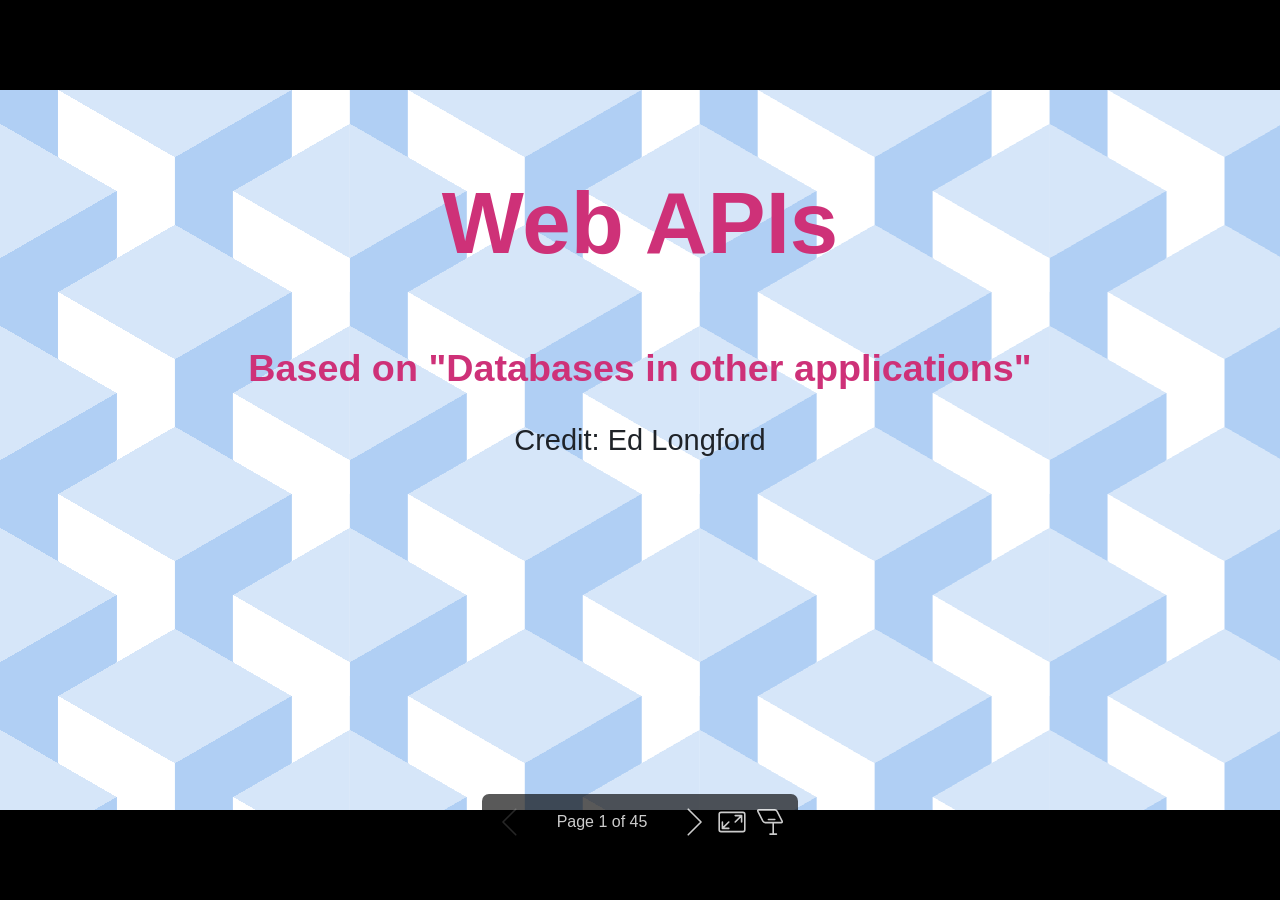
<file: docs/index.html>
<!DOCTYPE html><html lang="en-GB"><head><title>Web APIs</title><meta property="og:title" content="Web APIs"><meta charset="UTF-8"><meta name="viewport" content="width=device-width,height=device-height,initial-scale=1.0"><meta name="apple-mobile-web-app-capable" content="yes"><meta http-equiv="X-UA-Compatible" content="ie=edge"><meta property="og:type" content="website"><meta name="twitter:card" content="summary"><style>@media screen{body[data-bespoke-view=""] .bespoke-marp-parent>.bespoke-marp-osc>button,body[data-bespoke-view=next] .bespoke-marp-parent>.bespoke-marp-osc>button,body[data-bespoke-view=presenter] .bespoke-marp-presenter-container .bespoke-marp-presenter-info-container button,body[data-bespoke-view=presenter] .bespoke-marp-presenter-container .bespoke-marp-presenter-note-container button{appearance:none;background-color:initial;border:0;color:inherit;cursor:pointer;font-size:inherit;opacity:.8;outline:none;padding:0;transition:opacity .2s linear;-webkit-tap-highlight-color:transparent}body[data-bespoke-view=""] .bespoke-marp-parent>.bespoke-marp-osc>button:disabled,body[data-bespoke-view=next] .bespoke-marp-parent>.bespoke-marp-osc>button:disabled,body[data-bespoke-view=presenter] .bespoke-marp-presenter-container .bespoke-marp-presenter-info-container button:disabled,body[data-bespoke-view=presenter] .bespoke-marp-presenter-container .bespoke-marp-presenter-note-container button:disabled{cursor:not-allowed;opacity:.15!important}body[data-bespoke-view=""] .bespoke-marp-parent>.bespoke-marp-osc>button:hover,body[data-bespoke-view=next] .bespoke-marp-parent>.bespoke-marp-osc>button:hover,body[data-bespoke-view=presenter] .bespoke-marp-presenter-container .bespoke-marp-presenter-info-container button:hover,body[data-bespoke-view=presenter] .bespoke-marp-presenter-container .bespoke-marp-presenter-note-container button:hover{opacity:1}body[data-bespoke-view=""] .bespoke-marp-parent>.bespoke-marp-osc>button:hover:active,body[data-bespoke-view=next] .bespoke-marp-parent>.bespoke-marp-osc>button:hover:active,body[data-bespoke-view=presenter] .bespoke-marp-presenter-container .bespoke-marp-presenter-info-container button:hover:active,body[data-bespoke-view=presenter] .bespoke-marp-presenter-container .bespoke-marp-presenter-note-container button:hover:active{opacity:.6}body[data-bespoke-view=""] .bespoke-marp-parent>.bespoke-marp-osc>button:hover:not(:disabled),body[data-bespoke-view=next] .bespoke-marp-parent>.bespoke-marp-osc>button:hover:not(:disabled),body[data-bespoke-view=presenter] .bespoke-marp-presenter-container .bespoke-marp-presenter-info-container button:hover:not(:disabled),body[data-bespoke-view=presenter] .bespoke-marp-presenter-container .bespoke-marp-presenter-note-container button:hover:not(:disabled){transition:none}body[data-bespoke-view=""] .bespoke-marp-parent>.bespoke-marp-osc>button[data-bespoke-marp-osc=prev],body[data-bespoke-view=next] .bespoke-marp-parent>.bespoke-marp-osc>button[data-bespoke-marp-osc=prev],body[data-bespoke-view=presenter] .bespoke-marp-presenter-container .bespoke-marp-presenter-info-container button.bespoke-marp-presenter-info-page-prev{background:#0000 url("[data-uri]") no-repeat 50%;background-size:contain;overflow:hidden;text-indent:100%;white-space:nowrap}body[data-bespoke-view=""] .bespoke-marp-parent>.bespoke-marp-osc>button[data-bespoke-marp-osc=next],body[data-bespoke-view=next] .bespoke-marp-parent>.bespoke-marp-osc>button[data-bespoke-marp-osc=next],body[data-bespoke-view=presenter] .bespoke-marp-presenter-container .bespoke-marp-presenter-info-container button.bespoke-marp-presenter-info-page-next{background:#0000 url("[data-uri]") no-repeat 50%;background-size:contain;overflow:hidden;text-indent:100%;white-space:nowrap}body[data-bespoke-view=""] .bespoke-marp-parent>.bespoke-marp-osc>button[data-bespoke-marp-osc=fullscreen],body[data-bespoke-view=next] .bespoke-marp-parent>.bespoke-marp-osc>button[data-bespoke-marp-osc=fullscreen]{background:#0000 url("[data-uri]") no-repeat 50%;background-size:contain;overflow:hidden;text-indent:100%;white-space:nowrap}body[data-bespoke-view=""] .bespoke-marp-parent>.bespoke-marp-osc>button.exit[data-bespoke-marp-osc=fullscreen],body[data-bespoke-view=next] .bespoke-marp-parent>.bespoke-marp-osc>button.exit[data-bespoke-marp-osc=fullscreen]{background-image:url("[data-uri]")}body[data-bespoke-view=""] .bespoke-marp-parent>.bespoke-marp-osc>button[data-bespoke-marp-osc=presenter],body[data-bespoke-view=next] .bespoke-marp-parent>.bespoke-marp-osc>button[data-bespoke-marp-osc=presenter]{background:#0000 url("[data-uri]") no-repeat 50%;background-size:contain;overflow:hidden;text-indent:100%;white-space:nowrap}body[data-bespoke-view=presenter] .bespoke-marp-presenter-container .bespoke-marp-presenter-note-container button.bespoke-marp-presenter-note-bigger{background:#0000 url("[data-uri]") no-repeat 50%;background-size:contain;overflow:hidden;text-indent:100%;white-space:nowrap}body[data-bespoke-view=presenter] .bespoke-marp-presenter-container .bespoke-marp-presenter-note-container button.bespoke-marp-presenter-note-smaller{background:#0000 url("[data-uri]") no-repeat 50%;background-size:contain;overflow:hidden;text-indent:100%;white-space:nowrap}}@keyframes __bespoke_marp_transition_reduced_outgoing__{0%{opacity:1}to{opacity:0}}@keyframes __bespoke_marp_transition_reduced_incoming__{0%{mix-blend-mode:plus-lighter;opacity:0}to{mix-blend-mode:plus-lighter;opacity:1}}.bespoke-marp-note,.bespoke-marp-osc,.bespoke-progress-parent{display:none;transition:none}@media screen{::view-transition-group(*){animation-duration:var(--marp-bespoke-transition-animation-duration,.5s);animation-timing-function:ease}::view-transition-new(*),::view-transition-old(*){animation-delay:0s;animation-direction:var(--marp-bespoke-transition-animation-direction,normal);animation-duration:var(--marp-bespoke-transition-animation-duration,.5s);animation-fill-mode:both;animation-name:var(--marp-bespoke-transition-animation-name,var(--marp-bespoke-transition-animation-name-fallback,__bespoke_marp_transition_no_animation__));mix-blend-mode:normal}::view-transition-old(*){--marp-bespoke-transition-animation-name-fallback:__bespoke_marp_transition_reduced_outgoing__;animation-timing-function:ease}::view-transition-new(*){--marp-bespoke-transition-animation-name-fallback:__bespoke_marp_transition_reduced_incoming__;animation-timing-function:ease}::view-transition-new(root),::view-transition-old(root){animation-timing-function:linear}::view-transition-new(__bespoke_marp_transition_osc__),::view-transition-old(__bespoke_marp_transition_osc__){animation-duration:0s!important;animation-name:__bespoke_marp_transition_osc__!important}::view-transition-new(__bespoke_marp_transition_osc__){opacity:0!important}.bespoke-marp-transition-warming-up::view-transition-group(*),.bespoke-marp-transition-warming-up::view-transition-new(*),.bespoke-marp-transition-warming-up::view-transition-old(*){animation-play-state:paused!important}body,html{height:100%;margin:0}body{background:#000;overflow:hidden}svg.bespoke-marp-slide{content-visibility:hidden;opacity:0;pointer-events:none;z-index:-1}svg.bespoke-marp-slide:not(.bespoke-marp-active) *{view-transition-name:none!important}svg.bespoke-marp-slide.bespoke-marp-active{content-visibility:visible;opacity:1;pointer-events:auto;z-index:0}svg.bespoke-marp-slide.bespoke-marp-active.bespoke-marp-active-ready *{animation-name:__bespoke_marp__!important}@supports not (content-visibility:hidden){svg.bespoke-marp-slide[data-bespoke-marp-load=hideable]{display:none}svg.bespoke-marp-slide[data-bespoke-marp-load=hideable].bespoke-marp-active{display:block}}}@media screen and (prefers-reduced-motion:reduce){svg.bespoke-marp-slide *{view-transition-name:none!important}}@media screen{[data-bespoke-marp-fragment=inactive]{visibility:hidden}body[data-bespoke-view=""] .bespoke-marp-parent,body[data-bespoke-view=next] .bespoke-marp-parent{inset:0;position:absolute}body[data-bespoke-view=""] .bespoke-marp-parent>.bespoke-marp-osc,body[data-bespoke-view=next] .bespoke-marp-parent>.bespoke-marp-osc{background:#000000a6;border-radius:7px;bottom:50px;color:#fff;contain:paint;display:block;font-family:Helvetica,Arial,sans-serif;font-size:16px;left:50%;line-height:0;opacity:1;padding:12px;position:absolute;touch-action:manipulation;transform:translateX(-50%);transition:opacity .2s linear;-webkit-user-select:none;user-select:none;white-space:nowrap;will-change:transform;z-index:1;view-transition-name:__bespoke_marp_transition_osc__}body[data-bespoke-view=""] .bespoke-marp-parent>.bespoke-marp-osc>*,body[data-bespoke-view=next] .bespoke-marp-parent>.bespoke-marp-osc>*{margin-left:6px}body[data-bespoke-view=""] .bespoke-marp-parent>.bespoke-marp-osc>:first-child,body[data-bespoke-view=next] .bespoke-marp-parent>.bespoke-marp-osc>:first-child{margin-left:0}body[data-bespoke-view=""] .bespoke-marp-parent>.bespoke-marp-osc>span,body[data-bespoke-view=next] .bespoke-marp-parent>.bespoke-marp-osc>span{opacity:.8}body[data-bespoke-view=""] .bespoke-marp-parent>.bespoke-marp-osc>span[data-bespoke-marp-osc=page],body[data-bespoke-view=next] .bespoke-marp-parent>.bespoke-marp-osc>span[data-bespoke-marp-osc=page]{display:inline-block;min-width:140px;text-align:center}body[data-bespoke-view=""] .bespoke-marp-parent>.bespoke-marp-osc>button[data-bespoke-marp-osc=fullscreen],body[data-bespoke-view=""] .bespoke-marp-parent>.bespoke-marp-osc>button[data-bespoke-marp-osc=next],body[data-bespoke-view=""] .bespoke-marp-parent>.bespoke-marp-osc>button[data-bespoke-marp-osc=presenter],body[data-bespoke-view=""] .bespoke-marp-parent>.bespoke-marp-osc>button[data-bespoke-marp-osc=prev],body[data-bespoke-view=next] .bespoke-marp-parent>.bespoke-marp-osc>button[data-bespoke-marp-osc=fullscreen],body[data-bespoke-view=next] .bespoke-marp-parent>.bespoke-marp-osc>button[data-bespoke-marp-osc=next],body[data-bespoke-view=next] .bespoke-marp-parent>.bespoke-marp-osc>button[data-bespoke-marp-osc=presenter],body[data-bespoke-view=next] .bespoke-marp-parent>.bespoke-marp-osc>button[data-bespoke-marp-osc=prev]{height:32px;line-height:32px;width:32px}body[data-bespoke-view=""] .bespoke-marp-parent.bespoke-marp-inactive,body[data-bespoke-view=next] .bespoke-marp-parent.bespoke-marp-inactive{cursor:none}body[data-bespoke-view=""] .bespoke-marp-parent.bespoke-marp-inactive>.bespoke-marp-osc,body[data-bespoke-view=next] .bespoke-marp-parent.bespoke-marp-inactive>.bespoke-marp-osc{opacity:0;pointer-events:none}body[data-bespoke-view=""] svg.bespoke-marp-slide,body[data-bespoke-view=next] svg.bespoke-marp-slide{height:100%;left:0;position:absolute;top:0;width:100%}body[data-bespoke-view=""] .bespoke-progress-parent{background:#222;display:flex;height:5px;width:100%}body[data-bespoke-view=""] .bespoke-progress-parent+.bespoke-marp-parent{top:5px}body[data-bespoke-view=""] .bespoke-progress-parent .bespoke-progress-bar{background:#0288d1;flex:0 0 0;transition:flex-basis .2s cubic-bezier(0,1,1,1)}body[data-bespoke-view=next]{background:#0000}body[data-bespoke-view=presenter]{background:#161616}body[data-bespoke-view=presenter] .bespoke-marp-presenter-container{display:grid;font-family:Helvetica,Arial,sans-serif;grid-template:"current dragbar next" minmax(140px,1fr) "current dragbar note" 2fr "info    dragbar note" 3em;grid-template-columns:minmax(3px,var(--bespoke-marp-presenter-split-ratio,66%)) 0 minmax(3px,1fr);height:100%;left:0;position:absolute;top:0;width:100%}body[data-bespoke-view=presenter] .bespoke-marp-presenter-container .bespoke-marp-parent{grid-area:current;overflow:hidden;position:relative}body[data-bespoke-view=presenter] .bespoke-marp-presenter-container .bespoke-marp-parent svg.bespoke-marp-slide{height:calc(100% - 40px);left:20px;pointer-events:none;position:absolute;top:20px;-webkit-user-select:none;user-select:none;width:calc(100% - 40px)}body[data-bespoke-view=presenter] .bespoke-marp-presenter-container .bespoke-marp-parent svg.bespoke-marp-slide.bespoke-marp-active{filter:drop-shadow(0 3px 10px rgba(0,0,0,.5))}body[data-bespoke-view=presenter] .bespoke-marp-presenter-container .bespoke-marp-presenter-dragbar-container{background:#0288d1;cursor:col-resize;grid-area:dragbar;margin-left:-3px;opacity:0;position:relative;transition:opacity .4s linear .1s;width:6px;z-index:10}body[data-bespoke-view=presenter] .bespoke-marp-presenter-container .bespoke-marp-presenter-dragbar-container:hover{opacity:1}body[data-bespoke-view=presenter] .bespoke-marp-presenter-container .bespoke-marp-presenter-dragbar-container.active{opacity:1;transition-delay:0s}body[data-bespoke-view=presenter] .bespoke-marp-presenter-container .bespoke-marp-presenter-next-container{background:#222;cursor:pointer;display:none;grid-area:next;overflow:hidden;position:relative}body[data-bespoke-view=presenter] .bespoke-marp-presenter-container .bespoke-marp-presenter-next-container.active{display:block}body[data-bespoke-view=presenter] .bespoke-marp-presenter-container .bespoke-marp-presenter-next-container iframe.bespoke-marp-presenter-next{background:#0000;border:0;display:block;filter:drop-shadow(0 3px 10px rgba(0,0,0,.5));height:calc(100% - 40px);left:20px;pointer-events:none;position:absolute;top:20px;-webkit-user-select:none;user-select:none;width:calc(100% - 40px)}body[data-bespoke-view=presenter] .bespoke-marp-presenter-container .bespoke-marp-presenter-note-container{background:#222;color:#eee;grid-area:note;position:relative;z-index:1}body[data-bespoke-view=presenter] .bespoke-marp-presenter-container .bespoke-marp-presenter-note-container button{height:1.5em;line-height:1.5em;width:1.5em}body[data-bespoke-view=presenter] .bespoke-marp-presenter-container .bespoke-marp-presenter-note-container .bespoke-marp-presenter-note-wrapper{display:block;inset:0;position:absolute}body[data-bespoke-view=presenter] .bespoke-marp-presenter-container .bespoke-marp-presenter-note-container .bespoke-marp-presenter-note-buttons{background:#000000a6;border-radius:4px;bottom:0;display:flex;gap:4px;margin:12px;opacity:0;padding:6px;pointer-events:none;position:absolute;right:0;transition:opacity .2s linear}body[data-bespoke-view=presenter] .bespoke-marp-presenter-container .bespoke-marp-presenter-note-container .bespoke-marp-presenter-note-buttons:focus-within,body[data-bespoke-view=presenter] .bespoke-marp-presenter-container .bespoke-marp-presenter-note-container .bespoke-marp-presenter-note-wrapper:focus-within+.bespoke-marp-presenter-note-buttons,body[data-bespoke-view=presenter] .bespoke-marp-presenter-container .bespoke-marp-presenter-note-container:hover .bespoke-marp-presenter-note-buttons{opacity:1;pointer-events:auto}body[data-bespoke-view=presenter] .bespoke-marp-presenter-container .bespoke-marp-presenter-note-container .bespoke-marp-note{box-sizing:border-box;font-size:calc(1.1em*var(--bespoke-marp-note-font-scale, 1));height:calc(100% - 40px);margin:20px;overflow:auto;padding-right:3px;white-space:pre-wrap;width:calc(100% - 40px);word-wrap:break-word;scrollbar-color:#eeeeee80 #0000;scrollbar-width:thin}body[data-bespoke-view=presenter] .bespoke-marp-presenter-container .bespoke-marp-presenter-note-container .bespoke-marp-note::-webkit-scrollbar{width:6px}body[data-bespoke-view=presenter] .bespoke-marp-presenter-container .bespoke-marp-presenter-note-container .bespoke-marp-note::-webkit-scrollbar-track{background:#0000}body[data-bespoke-view=presenter] .bespoke-marp-presenter-container .bespoke-marp-presenter-note-container .bespoke-marp-note::-webkit-scrollbar-thumb{background:#eeeeee80;border-radius:6px}body[data-bespoke-view=presenter] .bespoke-marp-presenter-container .bespoke-marp-presenter-note-container .bespoke-marp-note:empty{pointer-events:none}body[data-bespoke-view=presenter] .bespoke-marp-presenter-container .bespoke-marp-presenter-note-container .bespoke-marp-note.active{display:block}body[data-bespoke-view=presenter] .bespoke-marp-presenter-container .bespoke-marp-presenter-note-container .bespoke-marp-note p:first-child{margin-top:0}body[data-bespoke-view=presenter] .bespoke-marp-presenter-container .bespoke-marp-presenter-note-container .bespoke-marp-note p:last-child{margin-bottom:0}body[data-bespoke-view=presenter] .bespoke-marp-presenter-container .bespoke-marp-presenter-info-container{align-items:center;box-sizing:border-box;color:#eee;display:flex;flex-wrap:nowrap;grid-area:info;justify-content:center;overflow:hidden;padding:0 10px}body[data-bespoke-view=presenter] .bespoke-marp-presenter-container .bespoke-marp-presenter-info-container .bespoke-marp-presenter-info-page,body[data-bespoke-view=presenter] .bespoke-marp-presenter-container .bespoke-marp-presenter-info-container .bespoke-marp-presenter-info-time,body[data-bespoke-view=presenter] .bespoke-marp-presenter-container .bespoke-marp-presenter-info-container .bespoke-marp-presenter-info-timer{box-sizing:border-box;display:block;padding:0 10px;white-space:nowrap;width:100%}body[data-bespoke-view=presenter] .bespoke-marp-presenter-container .bespoke-marp-presenter-info-container button{height:1.5em;line-height:1.5em;width:1.5em}body[data-bespoke-view=presenter] .bespoke-marp-presenter-container .bespoke-marp-presenter-info-container .bespoke-marp-presenter-info-page{order:2;text-align:center}body[data-bespoke-view=presenter] .bespoke-marp-presenter-container .bespoke-marp-presenter-info-container .bespoke-marp-presenter-info-page .bespoke-marp-presenter-info-page-text{display:inline-block;min-width:120px;text-align:center}body[data-bespoke-view=presenter] .bespoke-marp-presenter-container .bespoke-marp-presenter-info-container .bespoke-marp-presenter-info-time{color:#999;order:1;text-align:left}body[data-bespoke-view=presenter] .bespoke-marp-presenter-container .bespoke-marp-presenter-info-container .bespoke-marp-presenter-info-timer{color:#999;order:3;text-align:right}body[data-bespoke-view=presenter] .bespoke-marp-presenter-container .bespoke-marp-presenter-info-container .bespoke-marp-presenter-info-timer:hover{cursor:pointer}}@media print{.bespoke-marp-presenter-info-container,.bespoke-marp-presenter-next-container,.bespoke-marp-presenter-note-container{display:none}}</style><style>div#\:\$p > svg > foreignObject > section{width:1280px;height:720px;box-sizing:border-box;overflow:hidden;position:relative;scroll-snap-align:center center;-webkit-text-size-adjust:100%;text-size-adjust:100%}div#\:\$p > svg > foreignObject > section::after{bottom:0;content:attr(data-marpit-pagination);padding:inherit;pointer-events:none;position:absolute;right:0}div#\:\$p > svg > foreignObject > section:not([data-marpit-pagination])::after{display:none}div#\:\$p > svg > foreignObject > section :is(h1, marp-h1){font-size:2em;margin-block:0.67em}div#\:\$p > svg > foreignObject > section video::-webkit-media-controls{will-change:transform}@page {size:1280px 720px;margin:0}@media print{html, body{background-color:#fff;margin:0;page-break-inside:avoid;break-inside:avoid-page}div#\:\$p > svg > foreignObject > section{page-break-before:always;break-before:page}div#\:\$p > svg > foreignObject > section, div#\:\$p > svg > foreignObject > section *{-webkit-print-color-adjust:exact!important;animation-delay:0s!important;animation-duration:0s!important;color-adjust:exact!important;print-color-adjust:exact!important;transition:none!important}div#\:\$p > svg[data-marpit-svg]{display:block;height:100vh;width:100vw}}div#\:\$p > svg > foreignObject > section{--focus-outlineColor:light-dark(#0969da, #1f6feb);--fgColor-default:light-dark(#1f2328, #f0f6fc);--fgColor-muted:light-dark(#59636e, #9198a1);--fgColor-accent:light-dark(#0969da, #4493f8);--fgColor-success:light-dark(#1a7f37, #3fb950);--fgColor-attention:light-dark(#9a6700, #d29922);--fgColor-danger:light-dark(#d1242f, #f85149);--fgColor-done:light-dark(#8250df, #ab7df8);--bgColor-default:light-dark(#fff, #0d1117);--bgColor-muted:light-dark(#f6f8fa, #151b23);--bgColor-neutral-muted:light-dark(#818b981f, #656c7633);--bgColor-attention-muted:light-dark(#fff8c5, #bb800926);--borderColor-default:light-dark(#d1d9e0, #3d444d);--borderColor-muted:light-dark(#d1d9e0b3, #3d444db3);--borderColor-neutral-muted:light-dark(#d1d9e0b3, #3d444db3);--borderColor-accent-emphasis:light-dark(#0969da, #1f6feb);--borderColor-success-emphasis:light-dark(#1a7f37, #238636);--borderColor-attention-emphasis:light-dark(#9a6700, #9e6a03);--borderColor-danger-emphasis:light-dark(#cf222e, #da3633);--borderColor-done-emphasis:light-dark(#8250df, #8957e5);--color-prettylights-syntax-comment:light-dark(#59636e, #9198a1);--color-prettylights-syntax-constant:light-dark(#0550ae, #79c0ff);--color-prettylights-syntax-constant-other-reference-link:light-dark(#0a3069, #a5d6ff);--color-prettylights-syntax-entity:light-dark(#6639ba, #d2a8ff);--color-prettylights-syntax-storage-modifier-import:light-dark(#1f2328, #f0f6fc);--color-prettylights-syntax-entity-tag:light-dark(#0550ae, #7ee787);--color-prettylights-syntax-keyword:light-dark(#cf222e, #ff7b72);--color-prettylights-syntax-string:light-dark(#0a3069, #a5d6ff);--color-prettylights-syntax-variable:light-dark(#953800, #ffa657);--color-prettylights-syntax-brackethighlighter-unmatched:light-dark(#82071e, #f85149);--color-prettylights-syntax-brackethighlighter-angle:light-dark(#59636e, #9198a1);--color-prettylights-syntax-invalid-illegal-text:light-dark(#f6f8fa, #f0f6fc);--color-prettylights-syntax-invalid-illegal-bg:light-dark(#82071e, #8e1519);--color-prettylights-syntax-carriage-return-text:light-dark(#f6f8fa, #f0f6fc);--color-prettylights-syntax-carriage-return-bg:light-dark(#cf222e, #b62324);--color-prettylights-syntax-string-regexp:light-dark(#116329, #7ee787);--color-prettylights-syntax-markup-list:light-dark(#3b2300, #f2cc60);--color-prettylights-syntax-markup-heading:light-dark(#0550ae, #1f6feb);--color-prettylights-syntax-markup-italic:light-dark(#1f2328, #f0f6fc);--color-prettylights-syntax-markup-bold:light-dark(#1f2328, #f0f6fc);--color-prettylights-syntax-markup-deleted-text:light-dark(#82071e, #ffdcd7);--color-prettylights-syntax-markup-deleted-bg:light-dark(#ffebe9, #67060c);--color-prettylights-syntax-markup-inserted-text:light-dark(#116329, #aff5b4);--color-prettylights-syntax-markup-inserted-bg:light-dark(#dafbe1, #033a16);--color-prettylights-syntax-markup-changed-text:light-dark(#953800, #ffdfb6);--color-prettylights-syntax-markup-changed-bg:light-dark(#ffd8b5, #5a1e02);--color-prettylights-syntax-markup-ignored-text:light-dark(#d1d9e0, #f0f6fc);--color-prettylights-syntax-markup-ignored-bg:light-dark(#0550ae, #1158c7);--color-prettylights-syntax-meta-diff-range:light-dark(#8250df, #d2a8ff);--color-prettylights-syntax-sublimelinter-gutter-mark:light-dark(#818b98, #3d444d);--base-size-4:calc(var(--marpit-root-font-size, 1rem) * 0.25);--base-size-8:calc(var(--marpit-root-font-size, 1rem) * 0.5);--base-size-16:calc(var(--marpit-root-font-size, 1rem) * 1);--base-size-24:calc(var(--marpit-root-font-size, 1rem) * 1.5);--base-size-40:calc(var(--marpit-root-font-size, 1rem) * 2.5);--base-text-weight-normal:400;--base-text-weight-medium:500;--base-text-weight-semibold:600;--fontStack-monospace:ui-monospace, SFMono-Regular, SF Mono, Menlo, Consolas, Liberation Mono, monospace;--fgColor-accent:Highlight;}/*!
 * Marp default theme.
 *
 * @theme default
 * @author Yuki Hattori
 *
 * @auto-scaling true
 * @size 16:9 1280px 720px
 * @size 4:3 960px 720px
 */div#\:\$p > svg > foreignObject > section [data-theme=light],div#\:\$p > svg > foreignObject > section{color-scheme:light}div#\:\$p > svg > foreignObject > section [data-theme=dark],div#\:\$p > svg > foreignObject > section:where(.invert){color-scheme:dark}div#\:\$p > svg > foreignObject > section{-ms-text-size-adjust:100%;-webkit-text-size-adjust:100%;background-color:var(--bgColor-default);color:var(--fgColor-default);font-family:-apple-system,BlinkMacSystemFont,Segoe UI,Noto Sans,Helvetica,Arial,sans-serif,Apple Color Emoji,Segoe UI Emoji;font-size:16px;line-height:1.5;margin:0;word-wrap:break-word}div#\:\$p > svg > foreignObject > section{--marpit-root-font-size:16px}div#\:\$p > svg > foreignObject > section :is(h1, marp-h1):hover .anchor .octicon-link:before,div#\:\$p > svg > foreignObject > section :is(h2, marp-h2):hover .anchor .octicon-link:before,div#\:\$p > svg > foreignObject > section :is(h3, marp-h3):hover .anchor .octicon-link:before,div#\:\$p > svg > foreignObject > section :is(h4, marp-h4):hover .anchor .octicon-link:before,div#\:\$p > svg > foreignObject > section :is(h5, marp-h5):hover .anchor .octicon-link:before,div#\:\$p > svg > foreignObject > section :is(h6, marp-h6):hover .anchor .octicon-link:before{background-color:currentColor;content:" ";display:inline-block;height:16px;-webkit-mask-image:url('data:image/svg+xml;charset=utf-8,<svg xmlns="http://www.w3.org/2000/svg" aria-hidden="true" viewBox="0 0 16 16"><path fill-rule="evenodd" d="M7.775 3.275a.75.75 0 0 0 1.06 1.06l1.25-1.25a2 2 0 1 1 2.83 2.83l-2.5 2.5a2 2 0 0 1-2.83 0 .75.75 0 0 0-1.06 1.06 3.5 3.5 0 0 0 4.95 0l2.5-2.5a3.5 3.5 0 0 0-4.95-4.95zm-4.69 9.64a2 2 0 0 1 0-2.83l2.5-2.5a2 2 0 0 1 2.83 0 .75.75 0 0 0 1.06-1.06 3.5 3.5 0 0 0-4.95 0l-2.5 2.5a3.5 3.5 0 0 0 4.95 4.95l1.25-1.25a.75.75 0 0 0-1.06-1.06l-1.25 1.25a2 2 0 0 1-2.83 0"/></svg>');mask-image:url('data:image/svg+xml;charset=utf-8,<svg xmlns="http://www.w3.org/2000/svg" aria-hidden="true" viewBox="0 0 16 16"><path fill-rule="evenodd" d="M7.775 3.275a.75.75 0 0 0 1.06 1.06l1.25-1.25a2 2 0 1 1 2.83 2.83l-2.5 2.5a2 2 0 0 1-2.83 0 .75.75 0 0 0-1.06 1.06 3.5 3.5 0 0 0 4.95 0l2.5-2.5a3.5 3.5 0 0 0-4.95-4.95zm-4.69 9.64a2 2 0 0 1 0-2.83l2.5-2.5a2 2 0 0 1 2.83 0 .75.75 0 0 0 1.06-1.06 3.5 3.5 0 0 0-4.95 0l-2.5 2.5a3.5 3.5 0 0 0 4.95 4.95l1.25-1.25a.75.75 0 0 0-1.06-1.06l-1.25 1.25a2 2 0 0 1-2.83 0"/></svg>');width:16px}div#\:\$p > svg > foreignObject > section details,div#\:\$p > svg > foreignObject > section figcaption,div#\:\$p > svg > foreignObject > section figure{display:block}div#\:\$p > svg > foreignObject > section summary{display:list-item}div#\:\$p > svg > foreignObject > section [hidden]{display:none!important}div#\:\$p > svg > foreignObject > section a{background-color:transparent;color:var(--fgColor-accent);text-decoration:none}div#\:\$p > svg > foreignObject > section abbr[title]{border-bottom:none;-webkit-text-decoration:underline dotted;text-decoration:underline dotted}div#\:\$p > svg > foreignObject > section b,div#\:\$p > svg > foreignObject > section strong{font-weight:var(--base-text-weight-semibold, 600)}div#\:\$p > svg > foreignObject > section dfn{font-style:italic}div#\:\$p > svg > foreignObject > section :is(h1, marp-h1){border-bottom:1px solid var(--borderColor-muted);font-size:2em;font-weight:var(--base-text-weight-semibold, 600);margin:.67em 0;padding-bottom:.3em}div#\:\$p > svg > foreignObject > section mark{background-color:var(--bgColor-attention-muted);color:var(--fgColor-default)}div#\:\$p > svg > foreignObject > section small{font-size:90%}div#\:\$p > svg > foreignObject > section sub,div#\:\$p > svg > foreignObject > section sup{font-size:75%;line-height:0;position:relative;vertical-align:baseline}div#\:\$p > svg > foreignObject > section sub{bottom:-.25em}div#\:\$p > svg > foreignObject > section sup{top:-.5em}div#\:\$p > svg > foreignObject > section img{border-style:none;box-sizing:content-box;max-width:100%}div#\:\$p > svg > foreignObject > section code,div#\:\$p > svg > foreignObject > section kbd,div#\:\$p > svg > foreignObject > section :is(pre, marp-pre),div#\:\$p > svg > foreignObject > section samp{font-family:monospace;font-size:1em}div#\:\$p > svg > foreignObject > section figure{margin:1em var(--base-size-40)}div#\:\$p > svg > foreignObject > section hr{background:transparent;background-color:var(--borderColor-default);border:0;box-sizing:content-box;height:.25em;margin:var(--base-size-24) 0;overflow:hidden;padding:0}div#\:\$p > svg > foreignObject > section input{font:inherit;font-family:inherit;font-size:inherit;line-height:inherit;margin:0;overflow:visible}div#\:\$p > svg > foreignObject > section [type=button],div#\:\$p > svg > foreignObject > section [type=reset],div#\:\$p > svg > foreignObject > section [type=submit]{-webkit-appearance:button;-moz-appearance:button;appearance:button}div#\:\$p > svg > foreignObject > section [type=checkbox],div#\:\$p > svg > foreignObject > section [type=radio]{box-sizing:border-box;padding:0}div#\:\$p > svg > foreignObject > section [type=number]::-webkit-inner-spin-button,div#\:\$p > svg > foreignObject > section [type=number]::-webkit-outer-spin-button{height:auto}div#\:\$p > svg > foreignObject > section [type=search]::-webkit-search-cancel-button,div#\:\$p > svg > foreignObject > section [type=search]::-webkit-search-decoration{-webkit-appearance:none;appearance:none}div#\:\$p > svg > foreignObject > section ::-webkit-input-placeholder{color:inherit;opacity:.54}div#\:\$p > svg > foreignObject > section ::-webkit-file-upload-button{-webkit-appearance:button;appearance:button;font:inherit}div#\:\$p > svg > foreignObject > section a:hover{text-decoration:underline}div#\:\$p > svg > foreignObject > section ::-moz-placeholder{color:var(--fgColor-muted);opacity:1}div#\:\$p > svg > foreignObject > section ::placeholder{color:var(--fgColor-muted);opacity:1}div#\:\$p > svg > foreignObject > section hr:after,div#\:\$p > svg > foreignObject > section hr:before{content:"";display:table}div#\:\$p > svg > foreignObject > section hr:after{clear:both}div#\:\$p > svg > foreignObject > section table{border-collapse:collapse;border-spacing:0;display:block;font-variant:tabular-nums;max-width:100%;overflow:auto;width:-moz-max-content;width:max-content}div#\:\$p > svg > foreignObject > section td,div#\:\$p > svg > foreignObject > section th{padding:0}div#\:\$p > svg > foreignObject > section details summary{cursor:pointer}div#\:\$p > svg > foreignObject > section [role=button]:focus,div#\:\$p > svg > foreignObject > section a:focus,div#\:\$p > svg > foreignObject > section input[type=checkbox]:focus,div#\:\$p > svg > foreignObject > section input[type=radio]:focus{box-shadow:none;outline:2px solid var(--focus-outlineColor);outline-offset:-2px}div#\:\$p > svg > foreignObject > section [role=button]:focus:not(:focus-visible),div#\:\$p > svg > foreignObject > section a:focus:not(:focus-visible),div#\:\$p > svg > foreignObject > section input[type=checkbox]:focus:not(:focus-visible),div#\:\$p > svg > foreignObject > section input[type=radio]:focus:not(:focus-visible){outline:1px solid transparent}div#\:\$p > svg > foreignObject > section [role=button]:focus-visible,div#\:\$p > svg > foreignObject > section a:focus-visible,div#\:\$p > svg > foreignObject > section input[type=checkbox]:focus-visible,div#\:\$p > svg > foreignObject > section input[type=radio]:focus-visible{box-shadow:none;outline:2px solid var(--focus-outlineColor);outline-offset:-2px}div#\:\$p > svg > foreignObject > section a:not([class]):focus,div#\:\$p > svg > foreignObject > section a:not([class]):focus-visible,div#\:\$p > svg > foreignObject > section input[type=checkbox]:focus,div#\:\$p > svg > foreignObject > section input[type=checkbox]:focus-visible,div#\:\$p > svg > foreignObject > section input[type=radio]:focus,div#\:\$p > svg > foreignObject > section input[type=radio]:focus-visible{outline-offset:0}div#\:\$p > svg > foreignObject > section kbd{background-color:var(--bgColor-muted);border-bottom-color:var(--borderColor-neutral-muted);border:1px solid var(--borderColor-neutral-muted);border-radius:6px;box-shadow:inset 0 -1px 0 var(--borderColor-neutral-muted);color:var(--fgColor-default);display:inline-block;font:11px var(--fontStack-monospace, ui-monospace, SFMono-Regular, SF Mono, Menlo, Consolas, Liberation Mono, monospace);line-height:10px;padding:var(--base-size-4);vertical-align:middle}div#\:\$p > svg > foreignObject > section :is(h1, marp-h1),div#\:\$p > svg > foreignObject > section :is(h2, marp-h2),div#\:\$p > svg > foreignObject > section :is(h3, marp-h3),div#\:\$p > svg > foreignObject > section :is(h4, marp-h4),div#\:\$p > svg > foreignObject > section :is(h5, marp-h5),div#\:\$p > svg > foreignObject > section :is(h6, marp-h6){font-weight:var(--base-text-weight-semibold, 600);line-height:1.25;margin-bottom:var(--base-size-16);margin-top:var(--base-size-24)}div#\:\$p > svg > foreignObject > section :is(h2, marp-h2){border-bottom:1px solid var(--borderColor-muted);font-size:1.5em;padding-bottom:.3em}div#\:\$p > svg > foreignObject > section :is(h2, marp-h2),div#\:\$p > svg > foreignObject > section :is(h3, marp-h3){font-weight:var(--base-text-weight-semibold, 600)}div#\:\$p > svg > foreignObject > section :is(h3, marp-h3){font-size:1.25em}div#\:\$p > svg > foreignObject > section :is(h4, marp-h4){font-size:1em}div#\:\$p > svg > foreignObject > section :is(h4, marp-h4),div#\:\$p > svg > foreignObject > section :is(h5, marp-h5){font-weight:var(--base-text-weight-semibold, 600)}div#\:\$p > svg > foreignObject > section :is(h5, marp-h5){font-size:.875em}div#\:\$p > svg > foreignObject > section :is(h6, marp-h6){color:var(--fgColor-muted);font-size:.85em;font-weight:var(--base-text-weight-semibold, 600)}div#\:\$p > svg > foreignObject > section p{margin-bottom:10px;margin-top:0}div#\:\$p > svg > foreignObject > section blockquote{border-left:.25em solid var(--borderColor-default);color:var(--fgColor-muted);margin:0;padding:0 1em}div#\:\$p > svg > foreignObject > section ol,div#\:\$p > svg > foreignObject > section ul{margin-bottom:0;margin-top:0;padding-left:2em}div#\:\$p > svg > foreignObject > section ol ol,div#\:\$p > svg > foreignObject > section ul ol{list-style-type:lower-roman}div#\:\$p > svg > foreignObject > section ol ol ol,div#\:\$p > svg > foreignObject > section ol ul ol,div#\:\$p > svg > foreignObject > section ul ol ol,div#\:\$p > svg > foreignObject > section ul ul ol{list-style-type:lower-alpha}div#\:\$p > svg > foreignObject > section dd{margin-left:0}div#\:\$p > svg > foreignObject > section code,div#\:\$p > svg > foreignObject > section :is(pre, marp-pre),div#\:\$p > svg > foreignObject > section samp,div#\:\$p > svg > foreignObject > section tt{font-family:var(--fontStack-monospace, ui-monospace, SFMono-Regular, SF Mono, Menlo, Consolas, Liberation Mono, monospace);font-size:12px}div#\:\$p > svg > foreignObject > section :is(pre, marp-pre){margin-bottom:0;margin-top:0;word-wrap:normal}div#\:\$p > svg > foreignObject > section .octicon{display:inline-block;fill:currentColor;overflow:visible!important;vertical-align:text-bottom}div#\:\$p > svg > foreignObject > section input::-webkit-inner-spin-button,div#\:\$p > svg > foreignObject > section input::-webkit-outer-spin-button{-webkit-appearance:none;appearance:none;margin:0}div#\:\$p > svg > foreignObject > section .mr-2{margin-right:var(--base-size-8, 8px)!important}div#\:\$p > svg > foreignObject > section:after,div#\:\$p > svg > foreignObject > section:before{display:table}div#\:\$p > svg > foreignObject > section:after{clear:both}div#\:\$p > svg > foreignObject > section>:first-child{margin-top:0!important}div#\:\$p > svg > foreignObject > section>:last-child{margin-bottom:0!important}div#\:\$p > svg > foreignObject > section a:not([href]){color:inherit;text-decoration:none}div#\:\$p > svg > foreignObject > section .absent{color:var(--fgColor-danger)}div#\:\$p > svg > foreignObject > section .anchor{float:left;line-height:1;margin-left:-20px;padding-right:var(--base-size-4)}div#\:\$p > svg > foreignObject > section .anchor:focus{outline:none}div#\:\$p > svg > foreignObject > section blockquote,div#\:\$p > svg > foreignObject > section details,div#\:\$p > svg > foreignObject > section dl,div#\:\$p > svg > foreignObject > section ol,div#\:\$p > svg > foreignObject > section p,div#\:\$p > svg > foreignObject > section :is(pre, marp-pre),div#\:\$p > svg > foreignObject > section table,div#\:\$p > svg > foreignObject > section ul{margin-bottom:var(--base-size-16);margin-top:0}div#\:\$p > svg > foreignObject > section blockquote>:first-child{margin-top:0}div#\:\$p > svg > foreignObject > section blockquote>:last-child{margin-bottom:0}div#\:\$p > svg > foreignObject > section :is(h1, marp-h1) .octicon-link,div#\:\$p > svg > foreignObject > section :is(h2, marp-h2) .octicon-link,div#\:\$p > svg > foreignObject > section :is(h3, marp-h3) .octicon-link,div#\:\$p > svg > foreignObject > section :is(h4, marp-h4) .octicon-link,div#\:\$p > svg > foreignObject > section :is(h5, marp-h5) .octicon-link,div#\:\$p > svg > foreignObject > section :is(h6, marp-h6) .octicon-link{color:var(--fgColor-default);vertical-align:middle;visibility:hidden}div#\:\$p > svg > foreignObject > section :is(h1, marp-h1):hover .anchor,div#\:\$p > svg > foreignObject > section :is(h2, marp-h2):hover .anchor,div#\:\$p > svg > foreignObject > section :is(h3, marp-h3):hover .anchor,div#\:\$p > svg > foreignObject > section :is(h4, marp-h4):hover .anchor,div#\:\$p > svg > foreignObject > section :is(h5, marp-h5):hover .anchor,div#\:\$p > svg > foreignObject > section :is(h6, marp-h6):hover .anchor{text-decoration:none}div#\:\$p > svg > foreignObject > section :is(h1, marp-h1):hover .anchor .octicon-link,div#\:\$p > svg > foreignObject > section :is(h2, marp-h2):hover .anchor .octicon-link,div#\:\$p > svg > foreignObject > section :is(h3, marp-h3):hover .anchor .octicon-link,div#\:\$p > svg > foreignObject > section :is(h4, marp-h4):hover .anchor .octicon-link,div#\:\$p > svg > foreignObject > section :is(h5, marp-h5):hover .anchor .octicon-link,div#\:\$p > svg > foreignObject > section :is(h6, marp-h6):hover .anchor .octicon-link{visibility:visible}div#\:\$p > svg > foreignObject > section :is(h1, marp-h1) code,div#\:\$p > svg > foreignObject > section :is(h1, marp-h1) tt,div#\:\$p > svg > foreignObject > section :is(h2, marp-h2) code,div#\:\$p > svg > foreignObject > section :is(h2, marp-h2) tt,div#\:\$p > svg > foreignObject > section :is(h3, marp-h3) code,div#\:\$p > svg > foreignObject > section :is(h3, marp-h3) tt,div#\:\$p > svg > foreignObject > section :is(h4, marp-h4) code,div#\:\$p > svg > foreignObject > section :is(h4, marp-h4) tt,div#\:\$p > svg > foreignObject > section :is(h5, marp-h5) code,div#\:\$p > svg > foreignObject > section :is(h5, marp-h5) tt,div#\:\$p > svg > foreignObject > section :is(h6, marp-h6) code,div#\:\$p > svg > foreignObject > section :is(h6, marp-h6) tt{font-size:inherit;padding:0 .2em}div#\:\$p > svg > foreignObject > section summary :is(h1, marp-h1),div#\:\$p > svg > foreignObject > section summary :is(h2, marp-h2),div#\:\$p > svg > foreignObject > section summary :is(h3, marp-h3),div#\:\$p > svg > foreignObject > section summary :is(h4, marp-h4),div#\:\$p > svg > foreignObject > section summary :is(h5, marp-h5),div#\:\$p > svg > foreignObject > section summary :is(h6, marp-h6){display:inline-block}div#\:\$p > svg > foreignObject > section summary :is(h1, marp-h1) .anchor,div#\:\$p > svg > foreignObject > section summary :is(h2, marp-h2) .anchor,div#\:\$p > svg > foreignObject > section summary :is(h3, marp-h3) .anchor,div#\:\$p > svg > foreignObject > section summary :is(h4, marp-h4) .anchor,div#\:\$p > svg > foreignObject > section summary :is(h5, marp-h5) .anchor,div#\:\$p > svg > foreignObject > section summary :is(h6, marp-h6) .anchor{margin-left:-40px}div#\:\$p > svg > foreignObject > section summary :is(h1, marp-h1),div#\:\$p > svg > foreignObject > section summary :is(h2, marp-h2){border-bottom:0;padding-bottom:0}div#\:\$p > svg > foreignObject > section ol.no-list,div#\:\$p > svg > foreignObject > section ul.no-list{list-style-type:none;padding:0}div#\:\$p > svg > foreignObject > section ol[type="a s"]{list-style-type:lower-alpha}div#\:\$p > svg > foreignObject > section ol[type="A s"]{list-style-type:upper-alpha}div#\:\$p > svg > foreignObject > section ol[type="i s"]{list-style-type:lower-roman}div#\:\$p > svg > foreignObject > section ol[type="I s"]{list-style-type:upper-roman}div#\:\$p > svg > foreignObject > section div>ol:not([type]),div#\:\$p > svg > foreignObject > section ol[type="1"]{list-style-type:decimal}div#\:\$p > svg > foreignObject > section ol ol,div#\:\$p > svg > foreignObject > section ol ul,div#\:\$p > svg > foreignObject > section ul ol,div#\:\$p > svg > foreignObject > section ul ul{margin-bottom:0;margin-top:0}div#\:\$p > svg > foreignObject > section li>p{margin-top:var(--base-size-16)}div#\:\$p > svg > foreignObject > section li+li{margin-top:.25em}div#\:\$p > svg > foreignObject > section dl{padding:0}div#\:\$p > svg > foreignObject > section dl dt{font-size:1em;font-style:italic;font-weight:var(--base-text-weight-semibold, 600);margin-top:var(--base-size-16);padding:0}div#\:\$p > svg > foreignObject > section dl dd{margin-bottom:var(--base-size-16);padding:0 var(--base-size-16)}div#\:\$p > svg > foreignObject > section table th{font-weight:var(--base-text-weight-semibold, 600)}div#\:\$p > svg > foreignObject > section table td,div#\:\$p > svg > foreignObject > section table th{border:1px solid var(--borderColor-default);padding:6px 13px}div#\:\$p > svg > foreignObject > section table td>:last-child{margin-bottom:0}div#\:\$p > svg > foreignObject > section table tr{background-color:var(--bgColor-default);border-top:1px solid var(--borderColor-muted)}div#\:\$p > svg > foreignObject > section table tr:nth-child(2n){background-color:var(--bgColor-muted)}div#\:\$p > svg > foreignObject > section table img{background-color:transparent}div#\:\$p > svg > foreignObject > section img[align=right]{padding-left:20px}div#\:\$p > svg > foreignObject > section img[align=left]{padding-right:20px}div#\:\$p > svg > foreignObject > section .emoji{background-color:transparent;max-width:none;vertical-align:text-top}div#\:\$p > svg > foreignObject > section :is(span, marp-span).frame,div#\:\$p > svg > foreignObject > section :is(span, marp-span).frame>:is(span, marp-span){display:block;overflow:hidden}div#\:\$p > svg > foreignObject > section :is(span, marp-span).frame>:is(span, marp-span){border:1px solid var(--borderColor-default);float:left;margin:13px 0 0;padding:7px;width:auto}div#\:\$p > svg > foreignObject > section :is(span, marp-span).frame :is(span, marp-span) img{display:block;float:left}div#\:\$p > svg > foreignObject > section :is(span, marp-span).frame :is(span, marp-span) :is(span, marp-span){clear:both;color:var(--fgColor-default);display:block;padding:5px 0 0}div#\:\$p > svg > foreignObject > section :is(span, marp-span).align-center{clear:both;display:block;overflow:hidden}div#\:\$p > svg > foreignObject > section :is(span, marp-span).align-center>:is(span, marp-span){display:block;margin:13px auto 0;overflow:hidden;text-align:center}div#\:\$p > svg > foreignObject > section :is(span, marp-span).align-center :is(span, marp-span) img{margin:0 auto;text-align:center}div#\:\$p > svg > foreignObject > section :is(span, marp-span).align-right{clear:both;display:block;overflow:hidden}div#\:\$p > svg > foreignObject > section :is(span, marp-span).align-right>:is(span, marp-span){display:block;margin:13px 0 0;overflow:hidden;text-align:right}div#\:\$p > svg > foreignObject > section :is(span, marp-span).align-right :is(span, marp-span) img{margin:0;text-align:right}div#\:\$p > svg > foreignObject > section :is(span, marp-span).float-left{display:block;float:left;margin-right:13px;overflow:hidden}div#\:\$p > svg > foreignObject > section :is(span, marp-span).float-left :is(span, marp-span){margin:13px 0 0}div#\:\$p > svg > foreignObject > section :is(span, marp-span).float-right{display:block;float:right;margin-left:13px;overflow:hidden}div#\:\$p > svg > foreignObject > section :is(span, marp-span).float-right>:is(span, marp-span){display:block;margin:13px auto 0;overflow:hidden;text-align:right}div#\:\$p > svg > foreignObject > section code,div#\:\$p > svg > foreignObject > section tt{background-color:var(--bgColor-neutral-muted);border-radius:6px;font-size:85%;margin:0;padding:.2em .4em;white-space:break-spaces}div#\:\$p > svg > foreignObject > section code br,div#\:\$p > svg > foreignObject > section tt br{display:none}div#\:\$p > svg > foreignObject > section del code{text-decoration:inherit}div#\:\$p > svg > foreignObject > section samp{font-size:85%}div#\:\$p > svg > foreignObject > section :is(pre, marp-pre) code{font-size:100%}div#\:\$p > svg > foreignObject > section :is(pre, marp-pre)>code{background:transparent;border:0;margin:0;padding:0;white-space:pre;word-break:normal}div#\:\$p > svg > foreignObject > section .highlight{margin-bottom:var(--base-size-16)}div#\:\$p > svg > foreignObject > section .highlight :is(pre, marp-pre){margin-bottom:0;word-break:normal}div#\:\$p > svg > foreignObject > section :is(pre, marp-pre){background-color:var(--bgColor-muted);border-radius:6px;color:var(--fgColor-default);font-size:85%;line-height:1.45;overflow:auto;padding:var(--base-size-16)}div#\:\$p > svg > foreignObject > section :is(pre, marp-pre) code,div#\:\$p > svg > foreignObject > section :is(pre, marp-pre) tt{display:inline;line-height:inherit;margin:0;max-width:auto;overflow:visible;padding:0;word-wrap:normal;background-color:transparent;border:0}div#\:\$p > svg > foreignObject > section .csv-data td,div#\:\$p > svg > foreignObject > section .csv-data th{font-size:12px;line-height:1;overflow:hidden;padding:5px;text-align:left;white-space:nowrap}div#\:\$p > svg > foreignObject > section .csv-data .blob-num{background:var(--bgColor-default);border:0;padding:10px var(--base-size-8) 9px;text-align:right}div#\:\$p > svg > foreignObject > section .csv-data tr{border-top:0}div#\:\$p > svg > foreignObject > section .csv-data th{background:var(--bgColor-muted);border-top:0;font-weight:var(--base-text-weight-semibold, 600)}div#\:\$p > svg > foreignObject > section [data-footnote-ref]:before{content:"["}div#\:\$p > svg > foreignObject > section [data-footnote-ref]:after{content:"]"}div#\:\$p > svg > foreignObject > section .footnotes{border-top:1px solid var(--borderColor-default);color:var(--fgColor-muted);font-size:12px}div#\:\$p > svg > foreignObject > section div#\:\$p > svg > foreignObject > section section.footnotes{--marpit-root-font-size:12px}div#\:\$p > svg > foreignObject > section .footnotes ol,div#\:\$p > svg > foreignObject > section .footnotes ol ul{padding-left:var(--base-size-16)}div#\:\$p > svg > foreignObject > section .footnotes ol ul{display:inline-block;margin-top:var(--base-size-16)}div#\:\$p > svg > foreignObject > section .footnotes li{position:relative}div#\:\$p > svg > foreignObject > section .footnotes li:target:before{border:2px solid var(--borderColor-accent-emphasis);border-radius:6px;bottom:calc(var(--base-size-8)*-1);content:"";left:calc(var(--base-size-24)*-1);pointer-events:none;position:absolute;right:calc(var(--base-size-8)*-1);top:calc(var(--base-size-8)*-1)}div#\:\$p > svg > foreignObject > section .footnotes li:target{color:var(--fgColor-default)}div#\:\$p > svg > foreignObject > section .footnotes .data-footnote-backref g-emoji{font-family:monospace}div#\:\$p > svg > foreignObject > section body:has(:modal){padding-right:var(--dialog-scrollgutter)!important}div#\:\$p > svg > foreignObject > section .pl-c{color:var(--color-prettylights-syntax-comment)}div#\:\$p > svg > foreignObject > section .pl-c1,div#\:\$p > svg > foreignObject > section .pl-s .pl-v{color:var(--color-prettylights-syntax-constant)}div#\:\$p > svg > foreignObject > section .pl-e,div#\:\$p > svg > foreignObject > section .pl-en{color:var(--color-prettylights-syntax-entity)}div#\:\$p > svg > foreignObject > section .pl-s .pl-s1,div#\:\$p > svg > foreignObject > section .pl-smi{color:var(--color-prettylights-syntax-storage-modifier-import)}div#\:\$p > svg > foreignObject > section .pl-ent{color:var(--color-prettylights-syntax-entity-tag)}div#\:\$p > svg > foreignObject > section .pl-k{color:var(--color-prettylights-syntax-keyword)}div#\:\$p > svg > foreignObject > section .pl-pds,div#\:\$p > svg > foreignObject > section .pl-s,div#\:\$p > svg > foreignObject > section .pl-s .pl-pse .pl-s1,div#\:\$p > svg > foreignObject > section .pl-sr,div#\:\$p > svg > foreignObject > section .pl-sr .pl-cce,div#\:\$p > svg > foreignObject > section .pl-sr .pl-sra,div#\:\$p > svg > foreignObject > section .pl-sr .pl-sre{color:var(--color-prettylights-syntax-string)}div#\:\$p > svg > foreignObject > section .pl-smw,div#\:\$p > svg > foreignObject > section .pl-v{color:var(--color-prettylights-syntax-variable)}div#\:\$p > svg > foreignObject > section .pl-bu{color:var(--color-prettylights-syntax-brackethighlighter-unmatched)}div#\:\$p > svg > foreignObject > section .pl-ii{background-color:var(--color-prettylights-syntax-invalid-illegal-bg);color:var(--color-prettylights-syntax-invalid-illegal-text)}div#\:\$p > svg > foreignObject > section .pl-c2{background-color:var(--color-prettylights-syntax-carriage-return-bg);color:var(--color-prettylights-syntax-carriage-return-text)}div#\:\$p > svg > foreignObject > section .pl-sr .pl-cce{color:var(--color-prettylights-syntax-string-regexp);font-weight:700}div#\:\$p > svg > foreignObject > section .pl-ml{color:var(--color-prettylights-syntax-markup-list)}div#\:\$p > svg > foreignObject > section .pl-mh,div#\:\$p > svg > foreignObject > section .pl-mh .pl-en,div#\:\$p > svg > foreignObject > section .pl-ms{color:var(--color-prettylights-syntax-markup-heading);font-weight:700}div#\:\$p > svg > foreignObject > section .pl-mi{color:var(--color-prettylights-syntax-markup-italic);font-style:italic}div#\:\$p > svg > foreignObject > section .pl-mb{color:var(--color-prettylights-syntax-markup-bold);font-weight:700}div#\:\$p > svg > foreignObject > section .pl-md{background-color:var(--color-prettylights-syntax-markup-deleted-bg);color:var(--color-prettylights-syntax-markup-deleted-text)}div#\:\$p > svg > foreignObject > section .pl-mi1{background-color:var(--color-prettylights-syntax-markup-inserted-bg);color:var(--color-prettylights-syntax-markup-inserted-text)}div#\:\$p > svg > foreignObject > section .pl-mc{background-color:var(--color-prettylights-syntax-markup-changed-bg);color:var(--color-prettylights-syntax-markup-changed-text)}div#\:\$p > svg > foreignObject > section .pl-mi2{background-color:var(--color-prettylights-syntax-markup-ignored-bg);color:var(--color-prettylights-syntax-markup-ignored-text)}div#\:\$p > svg > foreignObject > section .pl-mdr{color:var(--color-prettylights-syntax-meta-diff-range);font-weight:700}div#\:\$p > svg > foreignObject > section .pl-ba{color:var(--color-prettylights-syntax-brackethighlighter-angle)}div#\:\$p > svg > foreignObject > section .pl-sg{color:var(--color-prettylights-syntax-sublimelinter-gutter-mark)}div#\:\$p > svg > foreignObject > section .pl-corl{color:var(--color-prettylights-syntax-constant-other-reference-link);text-decoration:underline}div#\:\$p > svg > foreignObject > section [role=button]:focus:not(:focus-visible),div#\:\$p > svg > foreignObject > section [role=tabpanel][tabindex="0"]:focus:not(:focus-visible),div#\:\$p > svg > foreignObject > section a:focus:not(:focus-visible),div#\:\$p > svg > foreignObject > section button:focus:not(:focus-visible),div#\:\$p > svg > foreignObject > section summary:focus:not(:focus-visible){box-shadow:none;outline:none}div#\:\$p > svg > foreignObject > section [tabindex="0"]:focus:not(:focus-visible),div#\:\$p > svg > foreignObject > section details-dialog:focus:not(:focus-visible){outline:none}div#\:\$p > svg > foreignObject > section g-emoji{display:inline-block;font-family:Apple Color Emoji,Segoe UI Emoji,Segoe UI Symbol;font-size:1em;font-style:normal!important;font-weight:var(--base-text-weight-normal, 400);line-height:1;min-width:1ch;vertical-align:-.075em}div#\:\$p > svg > foreignObject > section g-emoji img{height:1em;width:1em}div#\:\$p > svg > foreignObject > section .task-list-item{list-style-type:none}div#\:\$p > svg > foreignObject > section .task-list-item label{font-weight:var(--base-text-weight-normal, 400)}div#\:\$p > svg > foreignObject > section .task-list-item.enabled label{cursor:pointer}div#\:\$p > svg > foreignObject > section .task-list-item+.task-list-item{margin-top:var(--base-size-4)}div#\:\$p > svg > foreignObject > section .task-list-item .handle{display:none}div#\:\$p > svg > foreignObject > section .task-list-item-checkbox{margin:0 .2em .25em -1.4em;vertical-align:middle}div#\:\$p > svg > foreignObject > section ul:dir(rtl) .task-list-item-checkbox{margin:0 -1.6em .25em .2em}div#\:\$p > svg > foreignObject > section ol:dir(rtl) .task-list-item-checkbox{margin:0 -1.6em .25em .2em}div#\:\$p > svg > foreignObject > section .contains-task-list:focus-within .task-list-item-convert-container,div#\:\$p > svg > foreignObject > section .contains-task-list:hover .task-list-item-convert-container{display:block;height:24px;overflow:visible;width:auto;clip:auto}div#\:\$p > svg > foreignObject > section ::-webkit-calendar-picker-indicator{filter:invert(50%)}div#\:\$p > svg > foreignObject > section .markdown-alert{border-left:.25em solid var(--borderColor-default);color:inherit;margin-bottom:var(--base-size-16);padding:var(--base-size-8) var(--base-size-16)}div#\:\$p > svg > foreignObject > section .markdown-alert>:first-child{margin-top:0}div#\:\$p > svg > foreignObject > section .markdown-alert>:last-child{margin-bottom:0}div#\:\$p > svg > foreignObject > section .markdown-alert .markdown-alert-title{align-items:center;display:flex;font-weight:var(--base-text-weight-medium, 500);line-height:1}div#\:\$p > svg > foreignObject > section .markdown-alert.markdown-alert-note{border-left-color:var(--borderColor-accent-emphasis)}div#\:\$p > svg > foreignObject > section .markdown-alert.markdown-alert-note .markdown-alert-title{color:var(--fgColor-accent)}div#\:\$p > svg > foreignObject > section .markdown-alert.markdown-alert-important{border-left-color:var(--borderColor-done-emphasis)}div#\:\$p > svg > foreignObject > section .markdown-alert.markdown-alert-important .markdown-alert-title{color:var(--fgColor-done)}div#\:\$p > svg > foreignObject > section .markdown-alert.markdown-alert-warning{border-left-color:var(--borderColor-attention-emphasis)}div#\:\$p > svg > foreignObject > section .markdown-alert.markdown-alert-warning .markdown-alert-title{color:var(--fgColor-attention)}div#\:\$p > svg > foreignObject > section .markdown-alert.markdown-alert-tip{border-left-color:var(--borderColor-success-emphasis)}div#\:\$p > svg > foreignObject > section .markdown-alert.markdown-alert-tip .markdown-alert-title{color:var(--fgColor-success)}div#\:\$p > svg > foreignObject > section .markdown-alert.markdown-alert-caution{border-left-color:var(--borderColor-danger-emphasis)}div#\:\$p > svg > foreignObject > section .markdown-alert.markdown-alert-caution .markdown-alert-title{color:var(--fgColor-danger)}div#\:\$p > svg > foreignObject > section>:first-child>.heading-element:first-child{margin-top:0!important}div#\:\$p > svg > foreignObject > section .highlight :is(pre, marp-pre):has(+.zeroclipboard-container){min-height:52px}div#\:\$p > svg > foreignObject > section :is(h1, marp-h1){color:var(--h1-color);font-size:1.6em}div#\:\$p > svg > foreignObject > section :is(h1, marp-h1),div#\:\$p > svg > foreignObject > section :is(h2, marp-h2){border-bottom:none}div#\:\$p > svg > foreignObject > section :is(h2, marp-h2){font-size:1.3em}div#\:\$p > svg > foreignObject > section :is(h3, marp-h3){font-size:1.1em}div#\:\$p > svg > foreignObject > section :is(h4, marp-h4){font-size:1.05em}div#\:\$p > svg > foreignObject > section :is(h5, marp-h5){font-size:1em}div#\:\$p > svg > foreignObject > section :is(h6, marp-h6){font-size:.9em}div#\:\$p > svg > foreignObject > section :is(h1, marp-h1) strong,div#\:\$p > svg > foreignObject > section :is(h2, marp-h2) strong,div#\:\$p > svg > foreignObject > section :is(h3, marp-h3) strong,div#\:\$p > svg > foreignObject > section :is(h4, marp-h4) strong,div#\:\$p > svg > foreignObject > section :is(h5, marp-h5) strong,div#\:\$p > svg > foreignObject > section :is(h6, marp-h6) strong{color:var(--heading-strong-color);font-weight:inherit}div#\:\$p > svg > foreignObject > section :is(h1, marp-h1)::part(auto-scaling),div#\:\$p > svg > foreignObject > section :is(h2, marp-h2)::part(auto-scaling),div#\:\$p > svg > foreignObject > section :is(h3, marp-h3)::part(auto-scaling),div#\:\$p > svg > foreignObject > section :is(h4, marp-h4)::part(auto-scaling),div#\:\$p > svg > foreignObject > section :is(h5, marp-h5)::part(auto-scaling),div#\:\$p > svg > foreignObject > section :is(h6, marp-h6)::part(auto-scaling){max-height:563px}div#\:\$p > svg > foreignObject > section hr{height:0;padding-top:.25em}div#\:\$p > svg > foreignObject > section img{background-color:transparent}div#\:\$p > svg > foreignObject > section :is(pre, marp-pre){border:1px solid var(--borderColor-default);line-height:1.15;overflow:visible}div#\:\$p > svg > foreignObject > section :is(pre, marp-pre)::part(auto-scaling){max-height:529px}div#\:\$p > svg > foreignObject > section :is(pre, marp-pre) :where(.hljs){color:var(--color-prettylights-syntax-storage-modifier-import)}div#\:\$p > svg > foreignObject > section :is(pre, marp-pre) :where(.hljs-doctag),div#\:\$p > svg > foreignObject > section :is(pre, marp-pre) :where(.hljs-keyword),div#\:\$p > svg > foreignObject > section :is(pre, marp-pre) :where(.hljs-meta .hljs-keyword),div#\:\$p > svg > foreignObject > section :is(pre, marp-pre) :where(.hljs-template-tag),div#\:\$p > svg > foreignObject > section :is(pre, marp-pre) :where(.hljs-template-variable),div#\:\$p > svg > foreignObject > section :is(pre, marp-pre) :where(.hljs-type),div#\:\$p > svg > foreignObject > section :is(pre, marp-pre) :where(.hljs-variable.language_){color:var(--color-prettylights-syntax-keyword)}div#\:\$p > svg > foreignObject > section :is(pre, marp-pre) :where(.hljs-title),div#\:\$p > svg > foreignObject > section :is(pre, marp-pre) :where(.hljs-title.class_),div#\:\$p > svg > foreignObject > section :is(pre, marp-pre) :where(.hljs-title.class_.inherited__),div#\:\$p > svg > foreignObject > section :is(pre, marp-pre) :where(.hljs-title.function_){color:var(--color-prettylights-syntax-entity)}div#\:\$p > svg > foreignObject > section :is(pre, marp-pre) :where(.hljs-attr),div#\:\$p > svg > foreignObject > section :is(pre, marp-pre) :where(.hljs-attribute),div#\:\$p > svg > foreignObject > section :is(pre, marp-pre) :where(.hljs-literal),div#\:\$p > svg > foreignObject > section :is(pre, marp-pre) :where(.hljs-meta),div#\:\$p > svg > foreignObject > section :is(pre, marp-pre) :where(.hljs-number),div#\:\$p > svg > foreignObject > section :is(pre, marp-pre) :where(.hljs-operator),div#\:\$p > svg > foreignObject > section :is(pre, marp-pre) :where(.hljs-selector-attr),div#\:\$p > svg > foreignObject > section :is(pre, marp-pre) :where(.hljs-selector-class),div#\:\$p > svg > foreignObject > section :is(pre, marp-pre) :where(.hljs-selector-id),div#\:\$p > svg > foreignObject > section :is(pre, marp-pre) :where(.hljs-variable){color:var(--color-prettylights-syntax-constant)}div#\:\$p > svg > foreignObject > section :is(pre, marp-pre) :where(.hljs-meta .hljs-string),div#\:\$p > svg > foreignObject > section :is(pre, marp-pre) :where(.hljs-regexp),div#\:\$p > svg > foreignObject > section :is(pre, marp-pre) :where(.hljs-string){color:var(--color-prettylights-syntax-string)}div#\:\$p > svg > foreignObject > section :is(pre, marp-pre) :where(.hljs-built_in),div#\:\$p > svg > foreignObject > section :is(pre, marp-pre) :where(.hljs-symbol){color:var(--color-prettylights-syntax-variable)}div#\:\$p > svg > foreignObject > section :is(pre, marp-pre) :where(.hljs-code),div#\:\$p > svg > foreignObject > section :is(pre, marp-pre) :where(.hljs-comment),div#\:\$p > svg > foreignObject > section :is(pre, marp-pre) :where(.hljs-formula){color:var(--color-prettylights-syntax-comment)}div#\:\$p > svg > foreignObject > section :is(pre, marp-pre) :where(.hljs-name),div#\:\$p > svg > foreignObject > section :is(pre, marp-pre) :where(.hljs-quote),div#\:\$p > svg > foreignObject > section :is(pre, marp-pre) :where(.hljs-selector-pseudo),div#\:\$p > svg > foreignObject > section :is(pre, marp-pre) :where(.hljs-selector-tag){color:var(--color-prettylights-syntax-entity-tag)}div#\:\$p > svg > foreignObject > section :is(pre, marp-pre) :where(.hljs-subst){color:var(--color-prettylights-syntax-storage-modifier-import)}div#\:\$p > svg > foreignObject > section :is(pre, marp-pre) :where(.hljs-section){color:var(--color-prettylights-syntax-markup-heading);font-weight:700}div#\:\$p > svg > foreignObject > section :is(pre, marp-pre) :where(.hljs-bullet){color:var(--color-prettylights-syntax-markup-list)}div#\:\$p > svg > foreignObject > section :is(pre, marp-pre) :where(.hljs-emphasis){color:var(--color-prettylights-syntax-markup-italic);font-style:italic}div#\:\$p > svg > foreignObject > section :is(pre, marp-pre) :where(.hljs-strong){color:var(--color-prettylights-syntax-markup-bold);font-weight:700}div#\:\$p > svg > foreignObject > section :is(pre, marp-pre) :where(.hljs-addition){background-color:var(--color-prettylights-syntax-markup-inserted-bg);color:var(--color-prettylights-syntax-markup-inserted-text)}div#\:\$p > svg > foreignObject > section :is(pre, marp-pre) :where(.hljs-deletion){background-color:var(--color-prettylights-syntax-markup-deleted-bg);color:var(--color-prettylights-syntax-markup-deleted-text)}div#\:\$p > svg > foreignObject > section footer,div#\:\$p > svg > foreignObject > section header{color:var(--header-footer-color);font-size:18px;left:30px;margin:0;position:absolute}div#\:\$p > svg > foreignObject > section header{top:21px}div#\:\$p > svg > foreignObject > section footer{bottom:21px}div#\:\$p > svg > foreignObject > section{--h1-color:light-dark(#246, #cee7ff);--header-footer-color:light-dark(hsla(0,0%,40%,.75), hsla(0,0%,60%,.75));--heading-strong-color:light-dark(#48c, #7bf);--paginate-color:light-dark(#777, #999);--base-size-4:4px;--base-size-8:8px;--base-size-16:16px;--base-size-24:24px;--base-size-40:40px;align-items:stretch;display:block;flex-flow:column nowrap;font-size:29px;height:720px;padding:78.5px;place-content:safe center center;width:1280px}div#\:\$p > svg > foreignObject > section{--marpit-root-font-size:29px}div#\:\$p > svg > foreignObject > section>:last-child,div#\:\$p > svg > foreignObject > section[data-footer]>:nth-last-child(2){margin-bottom:0}div#\:\$p > svg > foreignObject > section>:first-child,div#\:\$p > svg > foreignObject > section>header:first-child+*{margin-top:0}div#\:\$p > svg > foreignObject > section:after{bottom:21px;color:var(--paginate-color);font-size:24px;padding:0;position:absolute;right:30px}div#\:\$p > svg > foreignObject > section:after{--marpit-root-font-size:24px}div#\:\$p > svg > foreignObject > section[data-color] :is(h1, marp-h1),div#\:\$p > svg > foreignObject > section[data-color] :is(h2, marp-h2),div#\:\$p > svg > foreignObject > section[data-color] :is(h3, marp-h3),div#\:\$p > svg > foreignObject > section[data-color] :is(h4, marp-h4),div#\:\$p > svg > foreignObject > section[data-color] :is(h5, marp-h5),div#\:\$p > svg > foreignObject > section[data-color] :is(h6, marp-h6){color:currentcolor}div#\:\$p > svg > foreignObject > :where(section){container-type:size}div#\:\$p > svg > foreignObject > section img[data-marp-twemoji]{background:transparent;height:1em;margin:0 .05em 0 .1em;vertical-align:-.1em;width:1em}div#\:\$p > svg > foreignObject > section{display:grid;grid-template-columns:60% 40%;grid-template-rows:max-content min-content;align-content:start;justify-content:start}div#\:\$p > svg > foreignObject > section.titlepage{--s: 202px;--c1: #b0cff4;--c2: #ffffff;--c3: #d6e6f9;--_g: var(--c3) 0 120deg,#0000 0;background:conic-gradient(from -60deg at 50% calc(100%/3),var(--_g)), conic-gradient(from 120deg at 50% calc(200%/3),var(--_g)), conic-gradient(from 60deg at calc(200%/3),var(--c3) 60deg,var(--c2) 0 120deg,#0000 0), conic-gradient(from 180deg at calc(100%/3),var(--c1) 60deg,var(--_g)), linear-gradient(90deg,var(--c1) calc(100%/6),var(--c2) 0 50%, var(--c1) 0 calc(500%/6),var(--c2) 0);background-size:calc(1.732*var(--s)) var(--s);background-color:var(--c3);text-align:center}div#\:\$p > svg > foreignObject > section.titlepage :is(h1, marp-h1){font-size:3em}div#\:\$p > svg > foreignObject > section.titlepage.invert{--c1: #e0f7cd;--c2: #ffffff;--c3: #eef9e5;}div#\:\$p > svg > foreignObject > section :is(h1, marp-h1), div#\:\$p > svg > foreignObject > section :is(h2, marp-h2), div#\:\$p > svg > foreignObject > section :is(h3, marp-h3){color:#ce3178}div#\:\$p > svg > foreignObject > section.titlepage :is(h1, marp-h1){margin-bottom:0;border-bottom:none;font-size:3em}div#\:\$p > svg > foreignObject > section.titlepage.invert :is(h1, marp-h1){font-size:2.5em}div#\:\$p > svg > foreignObject > section :is(h1, marp-h1){font-size:2em;border-bottom:5px solid #3a81d8;padding-bottom:0.5em;margin-bottom:1em}div#\:\$p > svg > foreignObject > section.titlepage.invert :is(h1, marp-h1), div#\:\$p > svg > foreignObject > section.titlepage.invert :is(h2, marp-h2), div#\:\$p > svg > foreignObject > section.titlepage.invert :is(h3, marp-h3){color:#3a81d8}div#\:\$p > svg > foreignObject > section strong{color:#69a33a}div#\:\$p > svg > foreignObject > section > *, div#\:\$p > svg > foreignObject > section.right-img :is(h1, marp-h1){grid-column:1 / -1}div#\:\$p > svg > foreignObject > section.right-img > ul, div#\:\$p > svg > foreignObject > section.right-img ol{grid-column:1 / 1}div#\:\$p > svg > foreignObject > section.right-img p{grid-column:2 / -1;grid-row:2 / -1}div#\:\$p > svg > foreignObject > section ul ol{list-style:decimal}div#\:\$p > svg > foreignObject > section[data-marpit-advanced-background="background"]{columns:initial!important;display:block!important;padding:0!important}div#\:\$p > svg > foreignObject > section[data-marpit-advanced-background="background"]::before, div#\:\$p > svg > foreignObject > section[data-marpit-advanced-background="background"]::after, div#\:\$p > svg > foreignObject > section[data-marpit-advanced-background="content"]::before, div#\:\$p > svg > foreignObject > section[data-marpit-advanced-background="content"]::after{display:none!important}div#\:\$p > svg > foreignObject > section[data-marpit-advanced-background="background"] > div[data-marpit-advanced-background-container]{all:initial;display:flex;flex-direction:row;height:100%;overflow:hidden;width:100%}div#\:\$p > svg > foreignObject > section[data-marpit-advanced-background="background"] > div[data-marpit-advanced-background-container][data-marpit-advanced-background-direction="vertical"]{flex-direction:column}div#\:\$p > svg > foreignObject > section[data-marpit-advanced-background="background"][data-marpit-advanced-background-split] > div[data-marpit-advanced-background-container]{width:var(--marpit-advanced-background-split, 50%)}div#\:\$p > svg > foreignObject > section[data-marpit-advanced-background="background"][data-marpit-advanced-background-split="right"] > div[data-marpit-advanced-background-container]{margin-left:calc(100% - var(--marpit-advanced-background-split, 50%))}div#\:\$p > svg > foreignObject > section[data-marpit-advanced-background="background"] > div[data-marpit-advanced-background-container] > figure{all:initial;background-position:center;background-repeat:no-repeat;background-size:cover;flex:auto;margin:0}div#\:\$p > svg > foreignObject > section[data-marpit-advanced-background="background"] > div[data-marpit-advanced-background-container] > figure > figcaption{position:absolute;border:0;clip:rect(0, 0, 0, 0);height:1px;margin:-1px;overflow:hidden;padding:0;white-space:nowrap;width:1px}div#\:\$p > svg > foreignObject > section[data-marpit-advanced-background="content"], div#\:\$p > svg > foreignObject > section[data-marpit-advanced-background="pseudo"]{background:transparent!important}div#\:\$p > svg > foreignObject > section[data-marpit-advanced-background="pseudo"], div#\:\$p > svg[data-marpit-svg] > foreignObject[data-marpit-advanced-background="pseudo"]{pointer-events:none!important}div#\:\$p > svg > foreignObject > section[data-marpit-advanced-background-split]{width:100%;height:100%}
</style></head><body><div class="bespoke-marp-osc"><button data-bespoke-marp-osc="prev" tabindex="-1" title="Previous slide">Previous slide</button><span data-bespoke-marp-osc="page"></span><button data-bespoke-marp-osc="next" tabindex="-1" title="Next slide">Next slide</button><button data-bespoke-marp-osc="fullscreen" tabindex="-1" title="Toggle fullscreen (f)">Toggle fullscreen</button><button data-bespoke-marp-osc="presenter" tabindex="-1" title="Open presenter view (p)">Open presenter view</button></div><div id=":$p"><svg data-marpit-svg="" viewBox="0 0 1280 720"><foreignObject width="1280" height="720"><section id="1" data-class="titlepage" data-theme="dgvc2ebrnf5qku2oh5jxssqtskzy5rsot0km2cmto" lang="en-GB" class="titlepage" style="--class:titlepage;--theme:dgvc2ebrnf5qku2oh5jxssqtskzy5rsot0km2cmto;">
<h1 id="web-apis">Web APIs</h1>
<h2 id="based-on-databases-in-other-applications">Based on &quot;Databases in other applications&quot;</h2>
<p>Credit: Ed Longford</p>
</section>
</foreignObject></svg><svg data-marpit-svg="" viewBox="0 0 1280 720"><foreignObject width="1280" height="720"><section id="2" data-theme="dgvc2ebrnf5qku2oh5jxssqtskzy5rsot0km2cmto" lang="en-GB" style="--theme:dgvc2ebrnf5qku2oh5jxssqtskzy5rsot0km2cmto;">
<h1 id="plan-for-today">Plan for today...</h1>
<ul>
<li><strong>Tiers and layers</strong>: a quick overviww (you may have seen this in databases...)</li>
<li><strong>Rest APIs</strong>: what they are, and how to build them.</li>
<li><strong>Coding challenge</strong>: build a web app in JavaScript which uses a rest API.</li>
</ul>
</section>
</foreignObject></svg><svg data-marpit-svg="" viewBox="0 0 1280 720"><foreignObject width="1280" height="720"><section id="3" data-class="titlepage invert" data-theme="dgvc2ebrnf5qku2oh5jxssqtskzy5rsot0km2cmto" lang="en-GB" class="titlepage invert" style="--class:titlepage invert;--theme:dgvc2ebrnf5qku2oh5jxssqtskzy5rsot0km2cmto;">
<h1 id="one-two-and-three-tier-architectures-and-layers">One, Two and Three Tier Architectures and Layers</h1>
</section>
</foreignObject></svg><svg data-marpit-svg="" viewBox="0 0 1280 720"><foreignObject width="1280" height="720"><section id="4" data-theme="dgvc2ebrnf5qku2oh5jxssqtskzy5rsot0km2cmto" lang="en-GB" style="--theme:dgvc2ebrnf5qku2oh5jxssqtskzy5rsot0km2cmto;">
<h1 id="architecture-tiers-and-layers">Architecture, tiers and layers</h1>
<ul>
<li>
<p><strong>Architecture</strong>: splitting a computer system up into its components.</p>
<ul>
<li>
<p>Here we'll mostly be looking at hardware architecture.</p>
</li>
<li>
<p><strong>Tier</strong>: collection of hardware components -- the system is split into tiers.</p>
</li>
<li>
<p>Historically physical, but could also include logical.</p>
</li>
<li>
<p>Typically one, two and three tiered architectures are used.</p>
</li>
</ul>
</li>
<li>
<p><strong>Layers:</strong> different from tiers, another way of dividing up a system by splitting up logical components.</p>
</li>
</ul>
</section>
</foreignObject></svg><svg data-marpit-svg="" viewBox="0 0 1280 720"><foreignObject width="1280" height="720"><section id="5" data-theme="dgvc2ebrnf5qku2oh5jxssqtskzy5rsot0km2cmto" lang="en-GB" style="--theme:dgvc2ebrnf5qku2oh5jxssqtskzy5rsot0km2cmto;">
<h1 id="hardware-architecture">Hardware Architecture</h1>
<ul>
<li>
<p>Each piece of hardware is viewed as a &quot;<em>black box</em>&quot;.</p>
</li>
<li>
<p>All we need to know is it's expected inputs and outputs - we don't need to care about its implementation details.</p>
</li>
<li>
<p>E.g., a database server stores data, which is manipulated or accessed using some kind of program.</p>
</li>
</ul>
</section>
</foreignObject></svg><svg data-marpit-svg="" viewBox="0 0 1280 720"><foreignObject width="1280" height="720"><section id="6" data-theme="dgvc2ebrnf5qku2oh5jxssqtskzy5rsot0km2cmto" lang="en-GB" style="--theme:dgvc2ebrnf5qku2oh5jxssqtskzy5rsot0km2cmto;">
<h1 id="computer-system-architecture">Computer system architecture</h1>
<p><img src="./vna.png" alt="Diagram of the von-neuman architecture of a computer" style="width:600px;" /></p>
</section>
</foreignObject></svg><svg data-marpit-svg="" viewBox="0 0 1280 720"><foreignObject width="1280" height="720"><section id="7" data-class="right-img" data-theme="dgvc2ebrnf5qku2oh5jxssqtskzy5rsot0km2cmto" lang="en-GB" class="right-img" style="--class:right-img;--theme:dgvc2ebrnf5qku2oh5jxssqtskzy5rsot0km2cmto;">
<h1 id="one-tier-architecture">One tier architecture</h1>
<ul>
<li>
<p>Everything is contained in one program / physical server</p>
</li>
<li>
<p>Simplest, but least robust and secure.</p>
</li>
</ul>
<p><img src="./eton-mess.jpg" alt="Eton mess: a mixture of fruit, meringue and cream" /></p>
</section>
</foreignObject></svg><svg data-marpit-svg="" viewBox="0 0 1280 720"><foreignObject width="1280" height="720"><section id="8" data-class="right-img" data-theme="dgvc2ebrnf5qku2oh5jxssqtskzy5rsot0km2cmto" lang="en-GB" class="right-img" style="--class:right-img;--theme:dgvc2ebrnf5qku2oh5jxssqtskzy5rsot0km2cmto;">
<h1 id="back-to-layers">Back to layers</h1>
<ul>
<li>
<p>Typically (optimistic) software is not a mess, so a lemon meringue pie, a <strong>layered</strong> desert might be a better analogy. Three layers:</p>
<ol>
<li>
<p><strong>Presentation:</strong> the crisp top of the meringue,</p>
</li>
<li>
<p><strong>Application:</strong> (or business logic) the gooey meringe,</p>
</li>
<li>
<p><strong>Data:</strong> tart (bitter?) lemon curd.</p>
</li>
</ol>
</li>
</ul>
<p><img src="./lemon-meringue.jpg" alt="Lemon meringue pie -- pastry with a lemon curd filling topped with meringue" /></p>
</section>
</foreignObject></svg><svg data-marpit-svg="" viewBox="0 0 1280 720"><foreignObject width="1280" height="720"><section id="9" data-class="right-img" data-theme="dgvc2ebrnf5qku2oh5jxssqtskzy5rsot0km2cmto" lang="en-GB" class="right-img" style="--class:right-img;--theme:dgvc2ebrnf5qku2oh5jxssqtskzy5rsot0km2cmto;">
<h1 id="three-layer-architecture">Three Layer Architecture</h1>
<ol>
<li>
<p><strong>Presentation:</strong> the crisp top of the meringue</p>
<ul>
<li>
<p>User interface -- the pretty part which the user sees and interacts with.</p>
</li>
<li>
<p>HTML, CSS and JavaScript -- you've been decorating deserts during Web Dev 1 so far...</p>
</li>
</ul>
</li>
</ol>
<p><img src="./lemon-meringue-top.jpg" alt="Decorated top of lemon meringue pie" /></p>
</section>
</foreignObject></svg><svg data-marpit-svg="" viewBox="0 0 1280 720"><foreignObject width="1280" height="720"><section id="10" data-class="right-img" data-theme="dgvc2ebrnf5qku2oh5jxssqtskzy5rsot0km2cmto" lang="en-GB" class="right-img" style="--class:right-img;--theme:dgvc2ebrnf5qku2oh5jxssqtskzy5rsot0km2cmto;">
<h1 id="three-layer-architecture-1">Three Layer Architecture</h1>
<ol start="2">
<li>
<p><strong>Application:</strong> (or business logic) is the gooey meringue, providing shape to the system.</p>
<ul>
<li>
<p>handles calculations and operations, providing a link between the user interface and the database.</p>
</li>
<li>
<p>Potentially any language, in web apps it was historically PHP but could be almost any language: Ruby, Python, JavaScript, Java...</p>
</li>
</ul>
</li>
</ol>
<p><img src="./cut-meringue.jpg" alt="Cut meringue showing gooey centre" /></p>
</section>
</foreignObject></svg><svg data-marpit-svg="" viewBox="0 0 1280 720"><foreignObject width="1280" height="720"><section id="11" data-class="right-img" data-theme="dgvc2ebrnf5qku2oh5jxssqtskzy5rsot0km2cmto" lang="en-GB" class="right-img" style="--class:right-img;--theme:dgvc2ebrnf5qku2oh5jxssqtskzy5rsot0km2cmto;">
<h1 id="three-layer-architecture-2">Three Layer Architecture</h1>
<ol start="3">
<li>
<p><strong>Data:</strong> the tangy, slightly bitter lemon curd.</p>
<ul>
<li>
<p>Where all data is stored, application layer modifies / inserts / retrieves data and passes it to the presentation layer to be shown to the user.</p>
</li>
<li>
<p>Commonly a database.</p>
</li>
</ul>
</li>
</ol>
<p><img src="./lemon-curd.jpg" alt="Lemon curd" /></p>
</section>
</foreignObject></svg><svg data-marpit-svg="" viewBox="0 0 1280 720"><foreignObject width="1280" height="720"><section id="12" data-theme="dgvc2ebrnf5qku2oh5jxssqtskzy5rsot0km2cmto" lang="en-GB" style="--theme:dgvc2ebrnf5qku2oh5jxssqtskzy5rsot0km2cmto;">
<h1 id="today-well-focus-on-the-presentation-and-application-layers">Today, we'll focus on the presentation and application layers...</h1>
<p>We'll leave the database layer for Ed ;)</p>
</section>
</foreignObject></svg><svg data-marpit-svg="" viewBox="0 0 1280 720"><foreignObject width="1280" height="720"><section id="13" data-class="right-img" data-theme="dgvc2ebrnf5qku2oh5jxssqtskzy5rsot0km2cmto" lang="en-GB" class="right-img" style="--class:right-img;--theme:dgvc2ebrnf5qku2oh5jxssqtskzy5rsot0km2cmto;">
<h1 id="2-tier-architecture">2 Tier Architecture</h1>
<ul>
<li>
<p><strong>Three layers</strong> are divided across <strong>two</strong> (physical or logical) <strong>tiers</strong>.</p>
</li>
<li>
<p>There will be a <strong>communication layer</strong> between the two tiers.</p>
</li>
</ul>
<p><img src="./two-tier.jpg" alt="Two tier cake" /></p>
</section>
</foreignObject></svg><svg data-marpit-svg="" viewBox="0 0 1280 720"><foreignObject width="1280" height="720"><section id="14" data-class="right-img" data-theme="dgvc2ebrnf5qku2oh5jxssqtskzy5rsot0km2cmto" lang="en-GB" class="right-img" style="--class:right-img;--theme:dgvc2ebrnf5qku2oh5jxssqtskzy5rsot0km2cmto;">
<h1 id="there-are-two-options">There are two options</h1>
<ol>
<li><strong>Top</strong>: caramel and chocolate
<ul>
<li>Presentation</li>
<li>Application</li>
</ul>
</li>
<li><strong>Bottom</strong>: shortbread biscuit
<ul>
<li>Data</li>
</ul>
</li>
</ol>
<p><img src="./mil-shortbread.jpg" alt="Millionaire's shortbread" /></p>
</section>
</foreignObject></svg><svg data-marpit-svg="" viewBox="0 0 1280 720"><foreignObject width="1280" height="720"><section id="15" data-class="right-img" data-theme="dgvc2ebrnf5qku2oh5jxssqtskzy5rsot0km2cmto" lang="en-GB" class="right-img" style="--class:right-img;--theme:dgvc2ebrnf5qku2oh5jxssqtskzy5rsot0km2cmto;">
<h1 id="there-are-two-options-1">There are two options</h1>
<ol>
<li><strong>Top</strong>: Royal icing
<ul>
<li>Presentation</li>
</ul>
</li>
<li><strong>Bottom</strong>: cake
<ul>
<li>Application</li>
<li>Data</li>
</ul>
</li>
</ol>
<p><img src="./iced-cake.jpg" alt="Iced sponge cake" /></p>
</section>
</foreignObject></svg><svg data-marpit-svg="" viewBox="0 0 1280 720"><foreignObject width="1280" height="720"><section id="16" data-class="right-img" data-theme="dgvc2ebrnf5qku2oh5jxssqtskzy5rsot0km2cmto" lang="en-GB" class="right-img" style="--class:right-img;--theme:dgvc2ebrnf5qku2oh5jxssqtskzy5rsot0km2cmto;">
<h1 id="three-tier-architecture">Three Tier Architecture</h1>
<ul>
<li>
<p>Like a <strong>correctly constructed</strong> scone.</p>
<ul>
<li>
<p>A presentation layer of clotted cream,</p>
</li>
<li>
<p>with an application layer of jam sticking it all together.</p>
</li>
</ul>
</li>
</ul>
<p><img src="./scone.jpg" alt="A scone topped with jam (first) and cream" /></p>
</section>
</foreignObject></svg><svg data-marpit-svg="" viewBox="0 0 1280 720"><foreignObject width="1280" height="720"><section id="17" data-theme="dgvc2ebrnf5qku2oh5jxssqtskzy5rsot0km2cmto" lang="en-GB" style="--theme:dgvc2ebrnf5qku2oh5jxssqtskzy5rsot0km2cmto;">
<h1 id="tiers-and-layers">Tiers and Layers</h1>
<p>Determine how the three layers in the following examples could be distributed across a two-tier architecture:</p>
<ol>
<li>
<p>The CodeLab I Vending Machine</p>
</li>
<li>
<p>Minerva (submitting an assignment).</p>
</li>
<li>
<p>Ticket machine in a train station.</p>
</li>
</ol>
</section>
</foreignObject></svg><svg data-marpit-svg="" viewBox="0 0 1280 720"><foreignObject width="1280" height="720"><section id="18" data-class="titlepage invert" data-theme="dgvc2ebrnf5qku2oh5jxssqtskzy5rsot0km2cmto" lang="en-GB" class="titlepage invert" style="--class:titlepage invert;--theme:dgvc2ebrnf5qku2oh5jxssqtskzy5rsot0km2cmto;">
<h1 id="web-apps-and-restful-apis">Web Apps and ReSTful APIs</h1>
</section>
</foreignObject></svg><svg data-marpit-svg="" viewBox="0 0 1280 720"><foreignObject width="1280" height="720"><section id="19" data-theme="dgvc2ebrnf5qku2oh5jxssqtskzy5rsot0km2cmto" lang="en-GB" style="--theme:dgvc2ebrnf5qku2oh5jxssqtskzy5rsot0km2cmto;">
<h1 id="another-three-layer-architecture">Another Three Layer Architecture</h1>
<ul>
<li>
<p><strong>Client</strong>: pretty web frontend</p>
<ul>
<li>Uses HTTP requests to communicate with a server backend.</li>
</ul>
</li>
<li>
<p><strong>Server</strong>: processes HTTP requests.</p>
<ul>
<li>
<p>Retrieves data from and modifies data in the database.</p>
</li>
<li>
<p>Sends a <em>response</em> back to the client.</p>
</li>
</ul>
</li>
</ul>
</section>
</foreignObject></svg><svg data-marpit-svg="" viewBox="0 0 1280 720"><foreignObject width="1280" height="720"><section id="20" data-theme="dgvc2ebrnf5qku2oh5jxssqtskzy5rsot0km2cmto" lang="en-GB" style="--theme:dgvc2ebrnf5qku2oh5jxssqtskzy5rsot0km2cmto;">
<h2 id="restful-apis">ReSTful APIs</h2>
<ul>
<li>
<p><strong>REsource State Transfer</strong> application programming interface.</p>
</li>
<li>
<p>Based around <strong>resources</strong>: i.e., documents, data entities.</p>
</li>
<li>
<p>Uses HTTP methods (GET, POST, etc) to create a specification for how client and server should interact in order to manipulate resources.</p>
</li>
</ul>
</section>
</foreignObject></svg><svg data-marpit-svg="" viewBox="0 0 1280 720"><foreignObject width="1280" height="720"><section id="21" data-theme="dgvc2ebrnf5qku2oh5jxssqtskzy5rsot0km2cmto" lang="en-GB" style="--theme:dgvc2ebrnf5qku2oh5jxssqtskzy5rsot0km2cmto;">
<p><img src="./rest.webp" alt="Example of rest API" style="width:1000px;" /></p>
</section>
</foreignObject></svg><svg data-marpit-svg="" viewBox="0 0 1280 720"><foreignObject width="1280" height="720"><section id="22" data-theme="dgvc2ebrnf5qku2oh5jxssqtskzy5rsot0km2cmto" lang="en-GB" style="--theme:dgvc2ebrnf5qku2oh5jxssqtskzy5rsot0km2cmto;">
<h1 id="rest-apis-must">REST APIs must</h1>
<ul>
<li>
<p>be <strong>stateless</strong>, i.e., no session data is stored on the server and each request contains all data needed to complete it;</p>
</li>
<li>
<p>allow resources to be <strong>cached</strong>;</p>
</li>
<li>
<p>define a <strong>client-server</strong> architecture. Clients don't care about data storage, servers don't care about user interface;</p>
</li>
<li>
<p>conform to the <strong>layered</strong> model;</p>
</li>
<li>
<p>provide a <strong>consistent interface</strong>.</p>
</li>
</ul>
</section>
</foreignObject></svg><svg data-marpit-svg="" viewBox="0 0 1280 720"><foreignObject width="1280" height="720"><section id="23" data-theme="dgvc2ebrnf5qku2oh5jxssqtskzy5rsot0km2cmto" lang="en-GB" style="--theme:dgvc2ebrnf5qku2oh5jxssqtskzy5rsot0km2cmto;">
<h1 id="how-it-works">How it works</h1>
<ul>
<li>
<p>Client makes an HTTP request to an <strong>API endpoint</strong>,</p>
<ul>
<li>
<p>identified by its url, e.g., <code>api/v1/discworld/characters</code>,</p>
</li>
<li>
<p><strong>HTTP method</strong> tells server what action to perform, methods match up with <em>CRUD</em> operations.</p>
</li>
<li>
<p>client sends data in a standard format, e.g., <em>JSON</em> (yum) or <em>XML</em> (yuck).</p>
</li>
</ul>
</li>
<li>
<p>Server processes the request:</p>
<p>typically accesses a database and transforms the data into a format easily processed by the client (JSON, HTML web page).</p>
</li>
</ul>
</section>
</foreignObject></svg><svg data-marpit-svg="" viewBox="0 0 1280 720"><foreignObject width="1280" height="720"><section id="24" data-theme="dgvc2ebrnf5qku2oh5jxssqtskzy5rsot0km2cmto" lang="en-GB" style="--theme:dgvc2ebrnf5qku2oh5jxssqtskzy5rsot0km2cmto;">
<h2 id="the-response">The Response</h2>
<ul>
<li>
<p>Server returns a response.</p>
<ul>
<li>
<p>The <strong>status code</strong> reports on the outcome of the request,</p>
</li>
<li>
<p>The <strong>response body</strong> contains data, represented in a standard format, e.g., <em>JSON</em>.</p>
</li>
</ul>
</li>
<li>
<p>Client does whatever it likes with the response. That's the point: one tier doesn't need to know about the other.</p>
</li>
</ul>
</section>
</foreignObject></svg><svg data-marpit-svg="" viewBox="0 0 1280 720"><foreignObject width="1280" height="720"><section id="25" data-theme="dgvc2ebrnf5qku2oh5jxssqtskzy5rsot0km2cmto" lang="en-GB" style="--theme:dgvc2ebrnf5qku2oh5jxssqtskzy5rsot0km2cmto;">
<h1 id="http-methods">HTTP Methods</h1>
<ul>
<li>
<p><strong>GET</strong>: (<em>read</em>) retrieves a resource or resources.</p>
<ul>
<li>
<p>Request: <code>GET api/v1/discworld/characters</code>,</p>
</li>
<li>
<p>Response: status 200 (OK), body</p>
<pre is="marp-pre" data-auto-scaling="downscale-only"><code>[
    {&quot;id&quot;: 1, &quot;name&quot;: &quot;Granny Weathervax&quot;, ... },
    {&quot;id&quot;: 2, &quot;name&quot;: &quot;Death&quot;, ... },
    {&quot;id&quot;: 3, &quot;name&quot;: &quot;Rinsewind (Wizzard)&quot;, ... },
    ...
]
</code></pre>
</li>
</ul>
</li>
</ul>
</section>
</foreignObject></svg><svg data-marpit-svg="" viewBox="0 0 1280 720"><foreignObject width="1280" height="720"><section id="26" data-theme="dgvc2ebrnf5qku2oh5jxssqtskzy5rsot0km2cmto" lang="en-GB" style="--theme:dgvc2ebrnf5qku2oh5jxssqtskzy5rsot0km2cmto;">
<h1 id="http-methods-1">HTTP Methods</h1>
<ul>
<li>
<p><strong>POST</strong> (<em>create</em>) add a new resource.</p>
<ul>
<li>Request <code>POST api/v1/discworld/characters</code>, body<pre is="marp-pre" data-auto-scaling="downscale-only"><code>{
    &quot;name&quot;: &quot;Rincewind&quot;,
    &quot;occupation&quot;: &quot;wizzard&quot;,
    &quot;location&quot;: &quot;Unseen University&quot;
    &quot;books&quot;: [ 1, 2, 4, ... ]
}
</code></pre>
</li>
<li>Response: status 201 (Created), body<pre is="marp-pre" data-auto-scaling="downscale-only"><code>{&quot;id&quot;: 4, &quot;name&quot;: &quot;Rincewind&quot;, ...}
</code></pre>
</li>
</ul>
</li>
</ul>
</section>
</foreignObject></svg><svg data-marpit-svg="" viewBox="0 0 1280 720"><foreignObject width="1280" height="720"><section id="27" data-theme="dgvc2ebrnf5qku2oh5jxssqtskzy5rsot0km2cmto" lang="en-GB" style="--theme:dgvc2ebrnf5qku2oh5jxssqtskzy5rsot0km2cmto;">
<h1 id="http-methods-2">HTTP Methods</h1>
<ul>
<li>
<p><strong>PUT</strong> (update, see also <em>PATCH</em>) modifies an existing resource.</p>
<ul>
<li>Request: <code>PATCH api/v1/discworld/characters/4</code>, body<pre is="marp-pre" data-auto-scaling="downscale-only"><code>{&quot;location&quot;: &quot;4X&quot;}
</code></pre>
</li>
<li>Response: status 200 (OK), body<pre is="marp-pre" data-auto-scaling="downscale-only"><code>{&quot;id&quot;: 4, &quot;name&quot;: &quot;Rincewind&quot;, ...}
</code></pre>
</li>
</ul>
</li>
</ul>
</section>
</foreignObject></svg><svg data-marpit-svg="" viewBox="0 0 1280 720"><foreignObject width="1280" height="720"><section id="28" data-theme="dgvc2ebrnf5qku2oh5jxssqtskzy5rsot0km2cmto" lang="en-GB" style="--theme:dgvc2ebrnf5qku2oh5jxssqtskzy5rsot0km2cmto;">
<h1 id="http-methods-3">HTTP Methods</h1>
<ul>
<li>
<p><strong>DELETE</strong> (<em>no prizes for what this deos...</em>) removes a resource.</p>
<ul>
<li>
<p>Request: <code>DELETE api/v1/discworld/characters/4</code></p>
</li>
<li>
<p>Response: status 200 (OK), empty body.</p>
</li>
</ul>
</li>
</ul>
</section>
</foreignObject></svg><svg data-marpit-svg="" viewBox="0 0 1280 720"><foreignObject width="1280" height="720"><section id="29" data-theme="dgvc2ebrnf5qku2oh5jxssqtskzy5rsot0km2cmto" lang="en-GB" style="--theme:dgvc2ebrnf5qku2oh5jxssqtskzy5rsot0km2cmto;">
<h1 id="how-ell-do-you-know-your-http-status-codes">How ell do you know your HTTP status codes?</h1>
</section>
</foreignObject></svg><svg data-marpit-svg="" viewBox="0 0 1280 720"><foreignObject width="1280" height="720"><section id="30" data-theme="dgvc2ebrnf5qku2oh5jxssqtskzy5rsot0km2cmto" lang="en-GB" style="--theme:dgvc2ebrnf5qku2oh5jxssqtskzy5rsot0km2cmto;">
<h1 id="responses">Responses</h1>
<ul>
<li>Common status codes
<ul>
<li><strong>200</strong> OK</li>
<li><strong>201</strong> Created</li>
<li><strong>400</strong> Bad Request (failed validation)</li>
<li><strong>403</strong> Forbidden (not allowed to do that, e.g., not logged in, can't delete Death)</li>
<li><strong>404</strong> Not Found (nonexistent resource)</li>
<li><strong>500</strong> Internal Server Error (naughty programmer)</li>
</ul>
</li>
</ul>
</section>
</foreignObject></svg><svg data-marpit-svg="" viewBox="0 0 1280 720"><foreignObject width="1280" height="720"><section id="31" data-class="titlepage invert" data-theme="dgvc2ebrnf5qku2oh5jxssqtskzy5rsot0km2cmto" lang="en-GB" class="titlepage invert" style="--class:titlepage invert;--theme:dgvc2ebrnf5qku2oh5jxssqtskzy5rsot0km2cmto;">
<h1 id="making-http-requests-in-javascript">Making HTTP requests in JavaScript</h1>
</section>
</foreignObject></svg><svg data-marpit-svg="" viewBox="0 0 1280 720"><foreignObject width="1280" height="720"><section id="32" data-theme="dgvc2ebrnf5qku2oh5jxssqtskzy5rsot0km2cmto" lang="en-GB" style="--theme:dgvc2ebrnf5qku2oh5jxssqtskzy5rsot0km2cmto;">
<h2 id="fetching-data-with-fetch">Fetching data with <code>fetch</code></h2>
<ul>
<li>We're going to use the <a href="https://developer.mozilla.org/en-US/docs/Web/API/Fetch_API">Fetch API</a> (check that out at MDN!)</li>
<li>It defines
<ul>
<li>the <code>Request</code> object, which lets you define an HTTP reuest</li>
<li>the <code>Response</code> object, which represents a server response</li>
<li>the <code>fetch(...)</code> method (defined on <code>window</code> and <code>worker</code>), which allows you to make a <code>Request</code>.</li>
</ul>
</li>
<li>It's <a href="https://developer.mozilla.org/en-US/docs/Web/API/Fetch_API#browser_compatibility">supported by most modern browsers</a>, and is a replacement for <a href="https://developer.mozilla.org/en-US/docs/Web/API/XMLHttpRequest">XMLHTTPRequest</a>.</li>
</ul>
</section>
</foreignObject></svg><svg data-marpit-svg="" viewBox="0 0 1280 720"><foreignObject width="1280" height="720"><section id="33" data-theme="dgvc2ebrnf5qku2oh5jxssqtskzy5rsot0km2cmto" lang="en-GB" style="--theme:dgvc2ebrnf5qku2oh5jxssqtskzy5rsot0km2cmto;">
<h2 id="making-a-request">Making a <code>Request</code></h2>
<p>The <code>Request</code> constructor lets you define an HTTP request object (default 'GET').</p>
<pre is="marp-pre" data-auto-scaling="downscale-only"><code class="language-javascript">req = <span class="hljs-keyword">new</span> <span class="hljs-title class_">Request</span>(<span class="hljs-string">&#x27;http://localhost:8000/api/v1/books&#x27;</span>)
</code></pre>
<p>Make the request by calling</p>
<pre is="marp-pre" data-auto-scaling="downscale-only"><code class="language-javascript"><span class="hljs-title function_">fetch</span>(req)
</code></pre>
</section>
</foreignObject></svg><svg data-marpit-svg="" viewBox="0 0 1280 720"><foreignObject width="1280" height="720"><section id="34" data-theme="dgvc2ebrnf5qku2oh5jxssqtskzy5rsot0km2cmto" lang="en-GB" style="--theme:dgvc2ebrnf5qku2oh5jxssqtskzy5rsot0km2cmto;">
<h2 id="promises">Promises</h2>
<ul>
<li>An HTTP request is not instantaneous -- we have to wait for its response.</li>
<li>Fetch returns a <a href="https://developer.mozilla.org/en-US/docs/Web/JavaScript/Reference/Global_Objects/Promise">Promise</a>, the result of an <em>asynchronous action</em> whose outcome is not yet know, and which might succeed or fail.</li>
<li>We can use <code>Promise.then(...)</code> to define a function which runs when the promise resolves successfully,</li>
<li>and <code>Promise.catch(...)</code> to define a function which runs if the promise fails.</li>
</ul>
</section>
</foreignObject></svg><svg data-marpit-svg="" viewBox="0 0 1280 720"><foreignObject width="1280" height="720"><section id="35" data-theme="dgvc2ebrnf5qku2oh5jxssqtskzy5rsot0km2cmto" lang="en-GB" style="--theme:dgvc2ebrnf5qku2oh5jxssqtskzy5rsot0km2cmto;">
<p><img src="./promises.png" alt="Promise flowchart" style="width:1000px;" /></p>
</section>
</foreignObject></svg><svg data-marpit-svg="" viewBox="0 0 1280 720"><foreignObject width="1280" height="720"><section id="36" data-theme="dgvc2ebrnf5qku2oh5jxssqtskzy5rsot0km2cmto" lang="en-GB" style="--theme:dgvc2ebrnf5qku2oh5jxssqtskzy5rsot0km2cmto;">
<h1 id="resolving-the-request">Resolving the request</h1>
<pre is="marp-pre" data-auto-scaling="downscale-only"><code class="language-javascript"><span class="hljs-title function_">fetch</span>(req).<span class="hljs-title function_">then</span>(<span class="hljs-function"><span class="hljs-params">res</span> =&gt;</span> {
  <span class="hljs-keyword">if</span> (res.<span class="hljs-property">status</span> != <span class="hljs-number">200</span>) {
    <span class="hljs-keyword">throw</span> <span class="hljs-keyword">new</span> <span class="hljs-title class_">Error</span>(<span class="hljs-string">&quot;The API&#x27;s not working!&quot;</span>)
  }

  responseDate = res.<span class="hljs-title function_">json</span>() <span class="hljs-comment">// decode the response JSON into a JS object</span>
  <span class="hljs-comment">// ... do things ...</span>
})
</code></pre>
</section>
</foreignObject></svg><svg data-marpit-svg="" viewBox="0 0 1280 720"><foreignObject width="1280" height="720"><section id="37" data-theme="dgvc2ebrnf5qku2oh5jxssqtskzy5rsot0km2cmto" lang="en-GB" style="--theme:dgvc2ebrnf5qku2oh5jxssqtskzy5rsot0km2cmto;">
<h1 id="error-handling">Error handling</h1>
<pre is="marp-pre" data-auto-scaling="downscale-only"><code class="language-javascript"><span class="hljs-title function_">fetch</span>(req).<span class="hljs-title function_">then</span>(<span class="hljs-function"><span class="hljs-params">res</span> =&gt;</span> {
  ...
}).<span class="hljs-title function_">catch</span>(<span class="hljs-function"><span class="hljs-params">e</span> =&gt;</span> <span class="hljs-variable language_">console</span>.<span class="hljs-title function_">error</span>(e)) <span class="hljs-comment">// graceful error handling stuff and things</span>
</code></pre>
</section>
</foreignObject></svg><svg data-marpit-svg="" viewBox="0 0 1280 720"><foreignObject width="1280" height="720"><section id="38" data-theme="dgvc2ebrnf5qku2oh5jxssqtskzy5rsot0km2cmto" lang="en-GB" style="--theme:dgvc2ebrnf5qku2oh5jxssqtskzy5rsot0km2cmto;">
<h2 id="promises-are-asynchronous">Promises are asynchronous!</h2>
<p>Asynchronous code requires a little more thought than procedural code...</p>
<pre is="marp-pre" data-auto-scaling="downscale-only"><code class="language-javascript"><span class="hljs-keyword">let</span> data = <span class="hljs-literal">null</span>

<span class="hljs-title function_">fetch</span>(req).<span class="hljs-title function_">then</span>(<span class="hljs-function"><span class="hljs-params">res</span> =&gt;</span> {
  data = res.<span class="hljs-title function_">json</span>()
  <span class="hljs-variable language_">console</span>.<span class="hljs-title function_">log</span>(data) <span class="hljs-comment">// data is an object</span>
}).<span class="hljs-title function_">catch</span>(<span class="hljs-function"><span class="hljs-params">e</span> =&gt;</span> <span class="hljs-variable language_">console</span>.<span class="hljs-title function_">error</span>(e)) <span class="hljs-comment">// graceful error handling stuff and things</span>

<span class="hljs-variable language_">console</span>.<span class="hljs-title function_">log</span>(data) <span class="hljs-comment">// data is still null, since the promise has not yet resolved!</span>
</code></pre>
<p>... make sure you're accessing data once the promise has resolved. Some HTTP requests can be slow!</p>
</section>
</foreignObject></svg><svg data-marpit-svg="" viewBox="0 0 1280 720"><foreignObject width="1280" height="720"><section id="39" data-theme="dgvc2ebrnf5qku2oh5jxssqtskzy5rsot0km2cmto" lang="en-GB" style="--theme:dgvc2ebrnf5qku2oh5jxssqtskzy5rsot0km2cmto;">
<h2 id="request-options">Request options</h2>
<p>Now we can <code>GET</code>, but how can we use other HTTP methods, and how can we send data?</p>
<pre is="marp-pre" data-auto-scaling="downscale-only"><code class="language-javascript">req = <span class="hljs-keyword">new</span> <span class="hljs-title class_">Request</span>(<span class="hljs-string">&#x27;http://localhost:8000/api/v1/books&#x27;</span>, {
  <span class="hljs-attr">method</span>: <span class="hljs-string">&#x27;POST&#x27;</span>,
  <span class="hljs-attr">body</span>: <span class="hljs-title class_">JSON</span>.<span class="hljs-title function_">stringify</span>({ <span class="hljs-attr">foo</span>: <span class="hljs-number">42</span>, <span class="hljs-attr">bar</span>: <span class="hljs-string">&quot;I&#x27;m making HTTP requests&quot;</span> })
})
</code></pre>
<p><code>Request</code> doesn't allow us to send 'object's in the <code>body</code>, so we need to convert our data into a JSON string before sending it.</p>
</section>
</foreignObject></svg><svg data-marpit-svg="" viewBox="0 0 1280 720"><foreignObject width="1280" height="720"><section id="40" data-theme="dgvc2ebrnf5qku2oh5jxssqtskzy5rsot0km2cmto" lang="en-GB" style="--theme:dgvc2ebrnf5qku2oh5jxssqtskzy5rsot0km2cmto;">
<h2 id="thats-probably-enough-to-get-you-started">That's probably enough to get you started</h2>
<p>Read more on MDN!</p>
</section>
</foreignObject></svg><svg data-marpit-svg="" viewBox="0 0 1280 720"><foreignObject width="1280" height="720"><section id="41" data-class="titlepage invert" data-theme="dgvc2ebrnf5qku2oh5jxssqtskzy5rsot0km2cmto" lang="en-GB" class="titlepage invert" style="--class:titlepage invert;--theme:dgvc2ebrnf5qku2oh5jxssqtskzy5rsot0km2cmto;">
<h1 id="coding-challenge">Coding challenge</h1>
</section>
</foreignObject></svg><svg data-marpit-svg="" viewBox="0 0 1280 720"><foreignObject width="1280" height="720"><section id="42" data-theme="dgvc2ebrnf5qku2oh5jxssqtskzy5rsot0km2cmto" lang="en-GB" style="--theme:dgvc2ebrnf5qku2oh5jxssqtskzy5rsot0km2cmto;">
<h2 id="build-a-web-frontend">Build a web frontend!</h2>
<p>Create a responsive web app which allows you to view and rate books, with data from an API.</p>
<ul>
<li>
<p>The app should show the book's title and author, as well as average star rating and number of ratings.</p>
</li>
<li>
<p>Next, allow the user to submit a rating.</p>
</li>
<li>
<p>If you're done, you could implement update and delete, or make it look pretty, but first...</p>
<p>make sure you handle errors!</p>
</li>
</ul>
</section>
</foreignObject></svg><svg data-marpit-svg="" viewBox="0 0 1280 720"><foreignObject width="1280" height="720"><section id="43" data-theme="dgvc2ebrnf5qku2oh5jxssqtskzy5rsot0km2cmto" lang="en-GB" style="--theme:dgvc2ebrnf5qku2oh5jxssqtskzy5rsot0km2cmto;">
<p>API endpoints:</p>
<ul>
<li>
<p><code>GET api/v1/books</code> returns a list of books,</p>
<p>You can visit this URL in a web browser and see the data.</p>
</li>
<li>
<p><code>POST api/v1/books</code> adds a new book<br />
<code>{ &quot;title&quot;: &quot;Jingo&quot;, &quot;author&quot;: &quot;Terry Pratchett&quot; }</code></p>
</li>
<li>
<p><code>GET api/v1/books/&lt;id&gt;</code> returns the book with given <code>id</code>, or <code>404</code> if it doesn't exist,</p>
</li>
<li>
<p><code>PUT api/v1/books/&lt;id&gt;</code> update a book (<code>&quot;title&quot;</code> and <code>&quot;author&quot;</code>) by <code>id</code>,</p>
</li>
<li>
<p><code>DELETE api/v1/books/&lt;id&gt;</code> delete the book with given id.</p>
</li>
<li>
<p><code>POST api/v1/books/&lt;id&gt;/ratings</code> adds a star <code>{ &quot;rating&quot;: 3.5 }</code> to book with given <code>id</code>.</p>
</li>
</ul>
</section>
</foreignObject></svg><svg data-marpit-svg="" viewBox="0 0 1280 720"><foreignObject width="1280" height="720"><section id="44" data-theme="dgvc2ebrnf5qku2oh5jxssqtskzy5rsot0km2cmto" lang="en-GB" style="--theme:dgvc2ebrnf5qku2oh5jxssqtskzy5rsot0km2cmto;">
<h2 id="not-sure-where-to-start">Not sure where to start?</h2>
<ul>
<li>You might want to begin by defining static data in your script, then creating a function to load render these in HTML.
<ul>
<li>Then think about how to <code>fetch</code> the books from the API.</li>
</ul>
</li>
<li>Alternatively, you might want to start by fetching the data, and then add it to the webpage.
<ul>
<li><code>console.log</code> is your friend!</li>
</ul>
</li>
<li>You're also welcome to team up.</li>
</ul>
</section>
</foreignObject></svg><svg data-marpit-svg="" viewBox="0 0 1280 720"><foreignObject width="1280" height="720"><section id="45" data-theme="dgvc2ebrnf5qku2oh5jxssqtskzy5rsot0km2cmto" lang="en-GB" style="--theme:dgvc2ebrnf5qku2oh5jxssqtskzy5rsot0km2cmto;">
<h1 id="next-up">Next Up ...</h1>
<p>See you later!</p>
</section>
<script>!function(){"use strict";const t={h1:{proto:()=>HTMLHeadingElement,attrs:{role:"heading","aria-level":"1"},style:"display: block; font-size: 2em; margin-block-start: 0.67em; margin-block-end: 0.67em; margin-inline-start: 0px; margin-inline-end: 0px; font-weight: bold;"},h2:{proto:()=>HTMLHeadingElement,attrs:{role:"heading","aria-level":"2"},style:"display: block; font-size: 1.5em; margin-block-start: 0.83em; margin-block-end: 0.83em; margin-inline-start: 0px; margin-inline-end: 0px; font-weight: bold;"},h3:{proto:()=>HTMLHeadingElement,attrs:{role:"heading","aria-level":"3"},style:"display: block; font-size: 1.17em; margin-block-start: 1em; margin-block-end: 1em; margin-inline-start: 0px; margin-inline-end: 0px; font-weight: bold;"},h4:{proto:()=>HTMLHeadingElement,attrs:{role:"heading","aria-level":"4"},style:"display: block; margin-block-start: 1.33em; margin-block-end: 1.33em; margin-inline-start: 0px; margin-inline-end: 0px; font-weight: bold;"},h5:{proto:()=>HTMLHeadingElement,attrs:{role:"heading","aria-level":"5"},style:"display: block; font-size: 0.83em; margin-block-start: 1.67em; margin-block-end: 1.67em; margin-inline-start: 0px; margin-inline-end: 0px; font-weight: bold;"},h6:{proto:()=>HTMLHeadingElement,attrs:{role:"heading","aria-level":"6"},style:"display: block; font-size: 0.67em; margin-block-start: 2.33em; margin-block-end: 2.33em; margin-inline-start: 0px; margin-inline-end: 0px; font-weight: bold;"},span:{proto:()=>HTMLSpanElement},pre:{proto:()=>HTMLElement,style:"display: block; font-family: monospace; white-space: pre; margin: 1em 0; --marp-auto-scaling-white-space: pre;"}},e="data-marp-auto-scaling-wrapper",i="data-marp-auto-scaling-svg",n="data-marp-auto-scaling-container";class s extends HTMLElement{container;containerSize;containerObserver;svg;svgComputedStyle;svgPreserveAspectRatio="xMinYMid meet";wrapper;wrapperSize;wrapperObserver;constructor(){super();const t=t=>([e])=>{const{width:i,height:n}=e.contentRect;this[t]={width:i,height:n},this.updateSVGRect()};this.attachShadow({mode:"open"}),this.containerObserver=new ResizeObserver(t("containerSize")),this.wrapperObserver=new ResizeObserver((...e)=>{t("wrapperSize")(...e),this.flushSvgDisplay()})}static get observedAttributes(){return["data-downscale-only"]}connectedCallback(){this.shadowRoot.innerHTML=`\n<style>\n  svg[${i}] { display: block; width: 100%; height: auto; vertical-align: top; }\n  span[${n}] { display: table; white-space: var(--marp-auto-scaling-white-space, nowrap); width: max-content; }\n</style>\n<div ${e}>\n  <svg part="svg" ${i}>\n    <foreignObject><span ${n}><slot></slot></span></foreignObject>\n  </svg>\n</div>\n    `.split(/\n\s*/).join(""),this.wrapper=this.shadowRoot.querySelector(`div[${e}]`)??void 0;const t=this.svg;this.svg=this.wrapper?.querySelector(`svg[${i}]`)??void 0,this.svg!==t&&(this.svgComputedStyle=this.svg?window.getComputedStyle(this.svg):void 0),this.container=this.svg?.querySelector(`span[${n}]`)??void 0,this.observe()}disconnectedCallback(){this.svg=void 0,this.svgComputedStyle=void 0,this.wrapper=void 0,this.container=void 0,this.observe()}attributeChangedCallback(){this.observe()}flushSvgDisplay(){const{svg:t}=this;t&&(t.style.display="inline",requestAnimationFrame(()=>{t.style.display=""}))}observe(){this.containerObserver.disconnect(),this.wrapperObserver.disconnect(),this.wrapper&&this.wrapperObserver.observe(this.wrapper),this.container&&this.containerObserver.observe(this.container),this.svgComputedStyle&&this.observeSVGStyle(this.svgComputedStyle)}observeSVGStyle(t){const e=()=>{const i=(()=>{const e=t.getPropertyValue("--preserve-aspect-ratio");if(e)return e.trim();return`x${(({textAlign:t,direction:e})=>{if(t.endsWith("left"))return"Min";if(t.endsWith("right"))return"Max";if("start"===t||"end"===t){let i="rtl"===e;return"end"===t&&(i=!i),i?"Max":"Min"}return"Mid"})(t)}YMid meet`})();i!==this.svgPreserveAspectRatio&&(this.svgPreserveAspectRatio=i,this.updateSVGRect()),t===this.svgComputedStyle&&requestAnimationFrame(e)};e()}updateSVGRect(){let t=Math.ceil(this.containerSize?.width??0);const e=Math.ceil(this.containerSize?.height??0);void 0!==this.dataset.downscaleOnly&&(t=Math.max(t,this.wrapperSize?.width??0));const i=this.svg?.querySelector(":scope > foreignObject");if(i?.setAttribute("width",`${t}`),i?.setAttribute("height",`${e}`),this.svg&&(this.svg.setAttribute("viewBox",`0 0 ${t} ${e}`),this.svg.setAttribute("preserveAspectRatio",this.svgPreserveAspectRatio),this.svg.style.height=t<=0||e<=0?"0":""),this.container){const t=this.svgPreserveAspectRatio.toLowerCase();this.container.style.marginLeft=t.startsWith("xmid")||t.startsWith("xmax")?"auto":"0",this.container.style.marginRight=t.startsWith("xmi")?"auto":"0"}}}const r=(t,{attrs:e={},style:i})=>class extends t{constructor(...t){super(...t);for(const[t,i]of Object.entries(e))this.hasAttribute(t)||this.setAttribute(t,i);this._shadow()}static get observedAttributes(){return["data-auto-scaling"]}connectedCallback(){this._update()}attributeChangedCallback(){this._update()}_shadow(){if(!this.shadowRoot)try{this.attachShadow({mode:"open"})}catch(t){if(!(t instanceof Error&&"NotSupportedError"===t.name))throw t}return this.shadowRoot}_update(){const t=this._shadow();if(t){const e=i?`<style>:host { ${i} }</style>`:"";let n="<slot></slot>";const{autoScaling:s}=this.dataset;if(void 0!==s){n=`<marp-auto-scaling exportparts="svg:auto-scaling" ${"downscale-only"===s?"data-downscale-only":""}>${n}</marp-auto-scaling>`}t.innerHTML=e+n}}};let o;const a=Symbol(),l=()=>o??(o=!!document.createElement("div",{is:"marp-auto-scaling"}).outerHTML.startsWith("<div is"),o);let c;const d="marpitSVGPolyfill:setZoomFactor,",h=Symbol(),g=Symbol();const p=()=>{const t="Apple Computer, Inc."===navigator.vendor,e=t?[v]:[],i={then:e=>(t?(async()=>{if(void 0===c){const t=document.createElement("canvas");t.width=10,t.height=10;const e=t.getContext("2d"),i=new Image(10,10),n=new Promise(t=>{i.addEventListener("load",()=>t())});i.crossOrigin="anonymous",i.src="data:image/svg+xml;charset=utf8,%3Csvg%20xmlns%3D%22http%3A%2F%2Fwww.w3.org%2F2000%2Fsvg%22%20width%3D%2210%22%20height%3D%2210%22%20viewBox%3D%220%200%201%201%22%3E%3CforeignObject%20width%3D%221%22%20height%3D%221%22%20requiredExtensions%3D%22http%3A%2F%2Fwww.w3.org%2F1999%2Fxhtml%22%3E%3Cdiv%20xmlns%3D%22http%3A%2F%2Fwww.w3.org%2F1999%2Fxhtml%22%20style%3D%22width%3A%201px%3B%20height%3A%201px%3B%20background%3A%20red%3B%20position%3A%20relative%22%3E%3C%2Fdiv%3E%3C%2FforeignObject%3E%3C%2Fsvg%3E",await n,e.drawImage(i,0,0),c=e.getImageData(5,5,1,1).data[3]<128}return c})().then(t=>{null==e||e(t?[v]:[])}):null==e||e([]),i)};return Object.assign(e,i)};let m,u;function v(t){const e="object"==typeof t&&t.target||document,i="object"==typeof t?t.zoom:t;window[g]||(Object.defineProperty(window,g,{configurable:!0,value:!0}),document.body.style.zoom=1.0001,document.body.offsetHeight,document.body.style.zoom=1,window.addEventListener("message",({data:t,origin:e})=>{if(e===window.origin)try{if(t&&"string"==typeof t&&t.startsWith(d)){const[,e]=t.split(","),i=Number.parseFloat(e);Number.isNaN(i)||(u=i)}}catch(t){console.error(t)}}));let n=!1;Array.from(e.querySelectorAll("svg[data-marpit-svg]"),t=>{var e,s,r,o;t.style.transform||(t.style.transform="translateZ(0)");const a=i||u||t.currentScale||1;m!==a&&(m=a,n=a);const l=t.getBoundingClientRect(),{length:c}=t.children;for(let i=0;i<c;i+=1){const n=t.children[i];if(n.getScreenCTM){const t=n.getScreenCTM();if(t){const i=null!==(s=null===(e=n.x)||void 0===e?void 0:e.baseVal.value)&&void 0!==s?s:0,c=null!==(o=null===(r=n.y)||void 0===r?void 0:r.baseVal.value)&&void 0!==o?o:0,d=n.children.length;for(let e=0;e<d;e+=1){const s=n.children[e];if("SECTION"===s.tagName){const{style:e}=s;e.transformOrigin||(e.transformOrigin=`${-i}px ${-c}px`),e.transform=`scale(${a}) matrix(${t.a}, ${t.b}, ${t.c}, ${t.d}, ${t.e-l.left}, ${t.f-l.top}) translateZ(0.0001px)`;break}}}}}}),!1!==n&&Array.from(e.querySelectorAll("iframe"),({contentWindow:t})=>{null==t||t.postMessage(`${d}${n}`,"null"===window.origin?"*":window.origin)})}function w({once:t=!1,target:e=document}={}){const i=function(t=document){if(t[h])return t[h];let e=!0;const i=()=>{e=!1,delete t[h]};Object.defineProperty(t,h,{configurable:!0,value:i});let n=[],s=!1;(async()=>{try{n=await p()}finally{s=!0}})();const r=()=>{for(const e of n)e({target:t});s&&0===n.length||e&&window.requestAnimationFrame(r)};return r(),i}(e);return t?(i(),()=>{}):i}m=1,u=void 0;const b=Symbol(),y=(e=document)=>{if("undefined"==typeof window)throw new Error("Marp Core's browser script is valid only in browser context.");if(((e=document)=>{const i=window[a];i||customElements.define("marp-auto-scaling",s);for(const n of Object.keys(t)){const s=`marp-${n}`,o=t[n].proto();l()&&o!==HTMLElement?i||customElements.define(s,r(o,{style:t[n].style}),{extends:n}):(i||customElements.define(s,r(HTMLElement,t[n])),e.querySelectorAll(`${n}[is="${s}"]`).forEach(t=>{t.outerHTML=t.outerHTML.replace(new RegExp(`^<${n}`,"i"),`<${s}`).replace(new RegExp(`</${n}>$`,"i"),`</${s}>`)}))}window[a]=!0})(e),e[b])return e[b];const i=w({target:e}),n=()=>{i(),delete e[b]},o=Object.assign(n,{cleanup:n,update:()=>y(e)});return Object.defineProperty(e,b,{configurable:!0,value:o}),o},f=document.currentScript;y(f?f.getRootNode():document)}();
</script></foreignObject></svg></div><div class="bespoke-marp-note" data-index="20" tabindex="0"><p>Flowchart of client and server:
  - client sends a request (GET, POST, PUT, DELETE) to https://api.example.com/resource
  - server returns a JSON response to the client, example data is `{&quot;name&quot;: &quot;archana&quot;, &quot;age&quot;: 40}`</p></div><div class="bespoke-marp-note" data-index="34" tabindex="0"><p>'Flowchart showing how the Promise state transitions between pending, fulfilled, and rejected via then/catch handlers. A pending promise can become either fulfilled or rejected. If fulfilled, the &quot;on fulfillment&quot; handler, or first parameter of the then() method, is executed and carries out further asynchronous actions. If rejected, the error handler, either passed as the second parameter of the then() method or as the sole parameter of the catch() method, gets executed.'
Image takn from https://developer.mozilla.org/en-US/docs/Web/JavaScript/Reference/Global_Objects/Promise</p></div><div class="bespoke-marp-note" data-index="41" tabindex="0"><p>To set up the server:
  - Either students can run `server.py` (requires flask) and connect via localhost,
  - or the tutor can run it on their machine, and students can connect via ngrok or similar (that migcht be nice, since students will all be adding data on the same server).

  After people have got the hang of working with the API, start breaking the backend...
  - Modify server.py to make it return some errors (500 status codes)
  - add a `time.sleep` to make the request take a long time.</p></div><script>/*!! License: https://unpkg.com/@marp-team/marp-cli@4.2.3/lib/bespoke.js.LICENSE.txt */
!function(){"use strict";function e(e){return e&&e.__esModule&&Object.prototype.hasOwnProperty.call(e,"default")?e.default:e}var t,n,r=(n||(n=1,t={from:function(e,t){var n,r=1===(e.parent||e).nodeType?e.parent||e:document.querySelector(e.parent||e),o=[].filter.call("string"==typeof e.slides?r.querySelectorAll(e.slides):e.slides||r.children,function(e){return"SCRIPT"!==e.nodeName}),a={},i=function(e,t){return(t=t||{}).index=o.indexOf(e),t.slide=e,t},s=function(e,t){a[e]=(a[e]||[]).filter(function(e){return e!==t})},c=function(e,t){return(a[e]||[]).reduce(function(e,n){return e&&!1!==n(t)},!0)},l=function(e,t){o[e]&&(n&&c("deactivate",i(n,t)),n=o[e],c("activate",i(n,t)))},d=function(e,t){var r=o.indexOf(n)+e;c(e>0?"next":"prev",i(n,t))&&l(r,t)},u={off:s,on:function(e,t){return(a[e]||(a[e]=[])).push(t),s.bind(null,e,t)},fire:c,slide:function(e,t){if(!arguments.length)return o.indexOf(n);c("slide",i(o[e],t))&&l(e,t)},next:d.bind(null,1),prev:d.bind(null,-1),parent:r,slides:o,destroy:function(e){c("destroy",i(n,e)),a={}}};return(t||[]).forEach(function(e){e(u)}),n||l(0),u}}),t),o=e(r);const a=document.body,i=(...e)=>history.replaceState(...e),s="",c="presenter",l="next",d=["",c,l],u="bespoke-marp-",f=`data-${u}`,m=(e,{protocol:t,host:n,pathname:r,hash:o}=location)=>{const a=e.toString();return`${t}//${n}${r}${a?"?":""}${a}${o}`},g=()=>a.dataset.bespokeView,p=e=>new URLSearchParams(location.search).get(e),v=(e,t={})=>{const n={location,setter:i,...t},r=new URLSearchParams(n.location.search);for(const t of Object.keys(e)){const n=e[t];"string"==typeof n?r.set(t,n):r.delete(t)}try{n.setter({...window.history.state??{}},"",m(r,n.location))}catch(e){console.error(e)}},h=(()=>{const e="bespoke-marp";try{return localStorage.setItem(e,e),localStorage.removeItem(e),!0}catch{return!1}})(),y=e=>{try{return localStorage.getItem(e)}catch{return null}},b=(e,t)=>{try{return localStorage.setItem(e,t),!0}catch{return!1}},w=e=>{try{return localStorage.removeItem(e),!0}catch{return!1}},x=(e,t)=>{const n="aria-hidden";t?e.setAttribute(n,"true"):e.removeAttribute(n)},k=e=>{e.parent.classList.add(`${u}parent`),e.slides.forEach(e=>e.classList.add(`${u}slide`)),e.on("activate",t=>{const n=`${u}active`,r=t.slide,o=r.classList,a=!o.contains(n);if(e.slides.forEach(e=>{e.classList.remove(n),x(e,!0)}),o.add(n),x(r,!1),a){const e=`${n}-ready`;o.add(e),document.body.clientHeight,o.remove(e)}})},$=e=>{let t=0,n=0;Object.defineProperty(e,"fragments",{enumerable:!0,value:e.slides.map(e=>[null,...e.querySelectorAll("[data-marpit-fragment]")])});const r=r=>void 0!==e.fragments[t][n+r],o=(r,o)=>{t=r,n=o,e.fragments.forEach((e,t)=>{e.forEach((e,n)=>{if(null==e)return;const a=t<r||t===r&&n<=o;e.setAttribute(`${f}fragment`,(a?"":"in")+"active");const i=`${f}current-fragment`;t===r&&n===o?e.setAttribute(i,"current"):e.removeAttribute(i)})}),e.fragmentIndex=o;const a={slide:e.slides[r],index:r,fragments:e.fragments[r],fragmentIndex:o};e.fire("fragment",a)};e.on("next",({fragment:a=!0})=>{if(a){if(r(1))return o(t,n+1),!1;const a=t+1;e.fragments[a]&&o(a,0)}else{const r=e.fragments[t].length;if(n+1<r)return o(t,r-1),!1;const a=e.fragments[t+1];a&&o(t+1,a.length-1)}}),e.on("prev",({fragment:a=!0})=>{if(r(-1)&&a)return o(t,n-1),!1;const i=t-1;e.fragments[i]&&o(i,e.fragments[i].length-1)}),e.on("slide",({index:t,fragment:n})=>{let r=0;if(void 0!==n){const o=e.fragments[t];if(o){const{length:e}=o;r=-1===n?e-1:Math.min(Math.max(n,0),e-1)}}o(t,r)}),o(0,0)},E=document,L=()=>!(!E.fullscreenEnabled&&!E.webkitFullscreenEnabled),S=()=>!(!E.fullscreenElement&&!E.webkitFullscreenElement),P=e=>{e.fullscreen=()=>{L()&&(async()=>{S()?(E.exitFullscreen||E.webkitExitFullscreen)?.call(E):((e=E.body)=>{(e.requestFullscreen||e.webkitRequestFullscreen)?.call(e)})()})()},document.addEventListener("keydown",t=>{"f"!==t.key&&"F11"!==t.key||t.altKey||t.ctrlKey||t.metaKey||!L()||(e.fullscreen(),t.preventDefault())})},_=`${u}inactive`,T=(e=2e3)=>({parent:t,fire:n})=>{const r=t.classList,o=e=>n(`marp-${e?"":"in"}active`);let a;const i=()=>{a&&clearTimeout(a),a=setTimeout(()=>{r.add(_),o()},e),r.contains(_)&&(r.remove(_),o(!0))};for(const e of["mousedown","mousemove","touchend"])document.addEventListener(e,i);setTimeout(i,0)},I=["AUDIO","BUTTON","INPUT","SELECT","TEXTAREA","VIDEO"],M=e=>{e.parent.addEventListener("keydown",e=>{if(!e.target)return;const t=e.target;(I.includes(t.nodeName)||"true"===t.contentEditable)&&e.stopPropagation()})},O=e=>{window.addEventListener("load",()=>{for(const t of e.slides){const e=t.querySelector("marp-auto-scaling, [data-auto-scaling], [data-marp-fitting]");t.setAttribute(`${f}load`,e?"":"hideable")}})},A=({interval:e=250}={})=>t=>{document.addEventListener("keydown",e=>{if(" "===e.key&&e.shiftKey)t.prev();else if("ArrowLeft"===e.key||"ArrowUp"===e.key||"PageUp"===e.key)t.prev({fragment:!e.shiftKey});else if(" "!==e.key||e.shiftKey)if("ArrowRight"===e.key||"ArrowDown"===e.key||"PageDown"===e.key)t.next({fragment:!e.shiftKey});else if("End"===e.key)t.slide(t.slides.length-1,{fragment:-1});else{if("Home"!==e.key)return;t.slide(0)}else t.next();e.preventDefault()});let n,r,o=0;t.parent.addEventListener("wheel",a=>{let i=!1;const s=(e,t)=>{e&&(i=i||((e,t)=>((e,t)=>{const n="X"===t?"Width":"Height";return e[`client${n}`]<e[`scroll${n}`]})(e,t)&&((e,t)=>{const{overflow:n}=e,r=e[`overflow${t}`];return"auto"===n||"scroll"===n||"auto"===r||"scroll"===r})(getComputedStyle(e),t))(e,t)),e?.parentElement&&s(e.parentElement,t)};if(0!==a.deltaX&&s(a.target,"X"),0!==a.deltaY&&s(a.target,"Y"),i)return;a.preventDefault();const c=Math.sqrt(a.deltaX**2+a.deltaY**2);if(void 0!==a.wheelDelta){if(void 0===a.webkitForce&&Math.abs(a.wheelDelta)<40)return;if(a.deltaMode===a.DOM_DELTA_PIXEL&&c<4)return}else if(a.deltaMode===a.DOM_DELTA_PIXEL&&c<12)return;r&&clearTimeout(r),r=setTimeout(()=>{n=0},e);const l=Date.now()-o<e,d=c<=n;if(n=c,l||d)return;let u;(a.deltaX>0||a.deltaY>0)&&(u="next"),(a.deltaX<0||a.deltaY<0)&&(u="prev"),u&&(t[u](),o=Date.now())})},C=(e=`.${u}osc`)=>{const t=document.querySelector(e);if(!t)return()=>{};const n=(e,n)=>{t.querySelectorAll(`[${f}osc=${JSON.stringify(e)}]`).forEach(n)};return L()||n("fullscreen",e=>e.style.display="none"),h||n("presenter",e=>{e.disabled=!0,e.title="Presenter view is disabled due to restricted localStorage."}),e=>{t.addEventListener("click",t=>{if(t.target instanceof HTMLElement){const{bespokeMarpOsc:n}=t.target.dataset;n&&t.target.blur();const r={fragment:!t.shiftKey};"next"===n?e.next(r):"prev"===n?e.prev(r):"fullscreen"===n?e?.fullscreen():"presenter"===n&&e.openPresenterView()}}),e.parent.appendChild(t),e.on("activate",({index:t})=>{n("page",n=>n.textContent=`Page ${t+1} of ${e.slides.length}`)}),e.on("fragment",({index:t,fragments:r,fragmentIndex:o})=>{n("prev",e=>e.disabled=0===t&&0===o),n("next",n=>n.disabled=t===e.slides.length-1&&o===r.length-1)}),e.on("marp-active",()=>x(t,!1)),e.on("marp-inactive",()=>x(t,!0)),L()&&(e=>{for(const t of["","webkit"])E.addEventListener(t+"fullscreenchange",e)})(()=>n("fullscreen",e=>e.classList.toggle("exit",L()&&S())))}},D=e=>{window.addEventListener("message",t=>{if(t.origin!==window.origin)return;const[n,r]=t.data.split(":");if("navigate"===n){const[t,n]=r.split(",");let o=Number.parseInt(t,10),a=Number.parseInt(n,10)+1;a>=e.fragments[o].length&&(o+=1,a=0),e.slide(o,{fragment:a})}})};var N,B,q,K,F,j,V,U={exports:{}},X=(N||(N=1,U.exports=(B=["area","base","br","col","command","embed","hr","img","input","keygen","link","meta","param","source","track","wbr"],q=function(e){return String(e).replace(/[&<>"']/g,function(e){return"&"+K[e]+";"})},K={"&":"amp","<":"lt",">":"gt",'"':"quot","'":"apos"},F="dangerouslySetInnerHTML",j={className:"class",htmlFor:"for"},V={},function(e,t){var n=[],r="";t=t||{};for(var o=arguments.length;o-- >2;)n.push(arguments[o]);if("function"==typeof e)return t.children=n.reverse(),e(t);if(e){if(r+="<"+e,t)for(var a in t)!1!==t[a]&&null!=t[a]&&a!==F&&(r+=" "+(j[a]?j[a]:q(a))+'="'+q(t[a])+'"');r+=">"}if(-1===B.indexOf(e)){if(t[F])r+=t[F].__html;else for(;n.length;){var i=n.pop();if(i)if(i.pop)for(var s=i.length;s--;)n.push(i[s]);else r+=!0===V[i]?i:q(i)}r+=e?"</"+e+">":""}return V[r]=!0,r})),U.exports),H=e(X);const R=({children:e})=>H(null,null,...e),W=`${u}presenter-`,J={container:`${W}container`,dragbar:`${W}dragbar-container`,next:`${W}next`,nextContainer:`${W}next-container`,noteContainer:`${W}note-container`,noteWrapper:`${W}note-wrapper`,noteButtons:`${W}note-buttons`,infoContainer:`${W}info-container`,infoPage:`${W}info-page`,infoPageText:`${W}info-page-text`,infoPagePrev:`${W}info-page-prev`,infoPageNext:`${W}info-page-next`,noteButtonsBigger:`${W}note-bigger`,noteButtonsSmaller:`${W}note-smaller`,infoTime:`${W}info-time`,infoTimer:`${W}info-timer`},Y=e=>{const{title:t}=document;document.title="[Presenter view]"+(t?` - ${t}`:"");const n={},r=e=>(n[e]=n[e]||document.querySelector(`.${e}`),n[e]);document.body.appendChild((e=>{const t=document.createElement("div");return t.className=J.container,t.appendChild(e),t.insertAdjacentHTML("beforeend",H(R,null,H("div",{class:J.nextContainer},H("iframe",{class:J.next,src:"?view=next"})),H("div",{class:J.dragbar}),H("div",{class:J.noteContainer},H("div",{class:J.noteWrapper}),H("div",{class:J.noteButtons},H("button",{class:J.noteButtonsSmaller,tabindex:"-1",title:"Smaller notes font size"},"Smaller notes font size"),H("button",{class:J.noteButtonsBigger,tabindex:"-1",title:"Bigger notes font size"},"Bigger notes font size"))),H("div",{class:J.infoContainer},H("div",{class:J.infoPage},H("button",{class:J.infoPagePrev,tabindex:"-1",title:"Previous"},"Previous"),H("span",{class:J.infoPageText}),H("button",{class:J.infoPageNext,tabindex:"-1",title:"Next"},"Next")),H("time",{class:J.infoTime,title:"Current time"}),H("time",{class:J.infoTimer,title:"Timer"})))),t})(e.parent)),(e=>{let t=!1;r(J.dragbar).addEventListener("mousedown",()=>{t=!0,r(J.dragbar).classList.add("active")}),window.addEventListener("mouseup",()=>{t=!1,r(J.dragbar).classList.remove("active")}),window.addEventListener("mousemove",e=>{if(!t)return;const n=e.clientX/document.documentElement.clientWidth*100;r(J.container).style.setProperty("--bespoke-marp-presenter-split-ratio",`${Math.max(0,Math.min(100,n))}%`)}),r(J.nextContainer).addEventListener("click",()=>e.next());const n=r(J.next),o=(a=n,(e,t)=>a.contentWindow?.postMessage(`navigate:${e},${t}`,"null"===window.origin?"*":window.origin));var a;n.addEventListener("load",()=>{r(J.nextContainer).classList.add("active"),o(e.slide(),e.fragmentIndex),e.on("fragment",({index:e,fragmentIndex:t})=>o(e,t))});const i=document.querySelectorAll(".bespoke-marp-note");i.forEach(e=>{e.addEventListener("keydown",e=>e.stopPropagation()),r(J.noteWrapper).appendChild(e)}),e.on("activate",()=>i.forEach(t=>t.classList.toggle("active",t.dataset.index==e.slide())));let s=0;const c=e=>{s=Math.max(-5,s+e),r(J.noteContainer).style.setProperty("--bespoke-marp-note-font-scale",(1.2**s).toFixed(4))},l=()=>c(1),d=()=>c(-1),u=r(J.noteButtonsBigger),f=r(J.noteButtonsSmaller);u.addEventListener("click",()=>{u.blur(),l()}),f.addEventListener("click",()=>{f.blur(),d()}),document.addEventListener("keydown",e=>{"+"===e.key&&l(),"-"===e.key&&d()},!0),e.on("activate",({index:t})=>{r(J.infoPageText).textContent=`${t+1} / ${e.slides.length}`});const m=r(J.infoPagePrev),g=r(J.infoPageNext);m.addEventListener("click",t=>{m.blur(),e.prev({fragment:!t.shiftKey})}),g.addEventListener("click",t=>{g.blur(),e.next({fragment:!t.shiftKey})}),e.on("fragment",({index:t,fragments:n,fragmentIndex:r})=>{m.disabled=0===t&&0===r,g.disabled=t===e.slides.length-1&&r===n.length-1});let p=new Date;const v=()=>{const e=new Date,t=e=>`${Math.floor(e)}`.padStart(2,"0"),n=e.getTime()-p.getTime(),o=t(n/1e3%60),a=t(n/1e3/60%60),i=t(n/36e5%24);r(J.infoTime).textContent=e.toLocaleTimeString(),r(J.infoTimer).textContent=`${i}:${a}:${o}`};v(),setInterval(v,250),r(J.infoTimer).addEventListener("click",()=>{p=new Date})})(e)},z=e=>{if(!(e=>e.syncKey&&"string"==typeof e.syncKey)(e))throw new Error("The current instance of Bespoke.js is invalid for Marp bespoke presenter plugin.");Object.defineProperties(e,{openPresenterView:{enumerable:!0,value:G},presenterUrl:{enumerable:!0,get:Q}}),h&&document.addEventListener("keydown",t=>{"p"!==t.key||t.altKey||t.ctrlKey||t.metaKey||(t.preventDefault(),e.openPresenterView())})};function G(){const{max:e,floor:t}=Math,n=e(t(.85*window.innerWidth),640),r=e(t(.85*window.innerHeight),360);return window.open(this.presenterUrl,W+this.syncKey,`width=${n},height=${r},menubar=no,toolbar=no`)}function Q(){const e=new URLSearchParams(location.search);return e.set("view","presenter"),e.set("sync",this.syncKey),m(e)}const Z=e=>{const t=g();return t===l&&e.appendChild(document.createElement("span")),{[s]:z,[c]:Y,[l]:D}[t]},ee=e=>{e.on("activate",t=>{document.querySelectorAll(".bespoke-progress-parent > .bespoke-progress-bar").forEach(n=>{n.style.flexBasis=100*t.index/(e.slides.length-1)+"%"})})},te=e=>{const t=Number.parseInt(e,10);return Number.isNaN(t)?null:t},ne=(e={})=>{const t={history:!0,...e};return e=>{let n=!0;const r=e=>{const t=n;try{return n=!0,e()}finally{n=t}},o=(t={fragment:!0})=>{let n=t.fragment?te(p("f")||""):null;((t,n)=>{const{min:r,max:o}=Math,{fragments:a,slides:i}=e,s=o(0,r(t,i.length-1)),c=o(0,r(n||0,a[s].length-1));s===e.slide()&&c===e.fragmentIndex||e.slide(s,{fragment:c})})((()=>{if(location.hash){const[t]=location.hash.slice(1).split(":~:");if(/^\d+$/.test(t))return(te(t)??1)-1;const r=document.getElementById(t)||document.querySelector(`a[name="${CSS.escape(t)}"]`);if(r){const{length:t}=e.slides;for(let o=0;o<t;o+=1)if(e.slides[o].contains(r)){const t=e.fragments?.[o],a=r.closest("[data-marpit-fragment]");if(t&&a){const e=t.indexOf(a);e>=0&&(n=e)}return o}}}return 0})(),n)};e.on("fragment",({index:e,fragmentIndex:r})=>{n||v({f:0===r||r.toString()},{location:{...location,hash:`#${e+1}`},setter:(...e)=>t.history?history.pushState(...e):history.replaceState(...e)})}),setTimeout(()=>{o(),window.addEventListener("hashchange",()=>r(()=>{o({fragment:!1}),v({f:void 0})})),window.addEventListener("popstate",()=>{n||r(()=>o())}),n=!1},0)}},re=(e={})=>{const t=e.key||window.history.state?.marpBespokeSyncKey||Math.random().toString(36).slice(2),n=`bespoke-marp-sync-${t}`;var r;r={marpBespokeSyncKey:t},v({},{setter:(e,...t)=>i({...e,...r},...t)});const o=()=>{const e=y(n);return e?JSON.parse(e):Object.create(null)},a=e=>{const t=o(),r={...t,...e(t)};return b(n,JSON.stringify(r)),r},s=()=>{window.removeEventListener("pageshow",s),a(e=>({reference:(e.reference||0)+1}))};return e=>{s(),Object.defineProperty(e,"syncKey",{value:t,enumerable:!0});let r=!0;setTimeout(()=>{e.on("fragment",e=>{r&&a(()=>({index:e.index,fragmentIndex:e.fragmentIndex}))})},0),window.addEventListener("storage",t=>{if(t.key===n&&t.oldValue&&t.newValue){const n=JSON.parse(t.oldValue),o=JSON.parse(t.newValue);if(n.index!==o.index||n.fragmentIndex!==o.fragmentIndex)try{r=!1,e.slide(o.index,{fragment:o.fragmentIndex,forSync:!0})}finally{r=!0}}});const i=()=>{const{reference:e}=o();void 0===e||e<=1?w(n):a(()=>({reference:e-1}))};window.addEventListener("pagehide",e=>{e.persisted&&window.addEventListener("pageshow",s),i()}),e.on("destroy",i)}},{PI:oe,abs:ae,sqrt:ie,atan2:se}=Math,ce={passive:!0},le=({slope:e=-.7,swipeThreshold:t=30}={})=>n=>{let r;const o=n.parent,a=e=>{const t=o.getBoundingClientRect();return{x:e.pageX-(t.left+t.right)/2,y:e.pageY-(t.top+t.bottom)/2}};o.addEventListener("touchstart",({touches:e})=>{r=1===e.length?a(e[0]):void 0},ce),o.addEventListener("touchmove",e=>{if(r)if(1===e.touches.length){e.preventDefault();const t=a(e.touches[0]),n=t.x-r.x,o=t.y-r.y;r.delta=ie(ae(n)**2+ae(o)**2),r.radian=se(n,o)}else r=void 0}),o.addEventListener("touchend",o=>{if(r){if(r.delta&&r.delta>=t&&r.radian){const t=(r.radian-e+oe)%(2*oe)-oe;n[t<0?"next":"prev"](),o.stopPropagation()}r=void 0}},ce)},de=new Map;de.clear(),de.set("none",{backward:{both:void 0,incoming:void 0,outgoing:void 0},forward:{both:void 0,incoming:void 0,outgoing:void 0}});const ue={both:"",outgoing:"outgoing-",incoming:"incoming-"},fe={forward:"",backward:"-backward"},me=e=>`--marp-bespoke-transition-animation-${e}`,ge=e=>`--marp-transition-${e}`,pe=me("name"),ve=me("duration"),he=e=>new Promise(t=>{const n={},r=document.createElement("div"),o=e=>{r.remove(),t(e)};r.addEventListener("animationstart",()=>o(n)),Object.assign(r.style,{animationName:e,animationDuration:"1s",animationFillMode:"both",animationPlayState:"paused",position:"absolute",pointerEvents:"none"}),document.body.appendChild(r);const a=getComputedStyle(r).getPropertyValue(ge("duration"));a&&Number.parseFloat(a)>=0&&(n.defaultDuration=a),((e,t)=>{requestAnimationFrame(()=>{e.style.animationPlayState="running",requestAnimationFrame(()=>t(void 0))})})(r,o)}),ye=async e=>de.has(e)?de.get(e):(e=>{const t={},n=[];for(const[r,o]of Object.entries(ue))for(const[a,i]of Object.entries(fe)){const s=`marp-${o}transition${i}-${e}`;n.push(he(s).then(e=>{t[a]=t[a]||{},t[a][r]=e?{...e,name:s}:void 0}))}return Promise.all(n).then(()=>t)})(e).then(t=>(de.set(e,t),t)),be=e=>Object.values(e).flatMap(Object.values).every(e=>!e),we=(e,{type:t,backward:n})=>{const r=e[n?"backward":"forward"],o=(()=>{const e=r[t],n=e=>({[pe]:e.name});if(e)return n(e);if(r.both){const e=n(r.both);return"incoming"===t&&(e[me("direction")]="reverse"),e}})();return!o&&n?we(e,{type:t,backward:!1}):o||{[pe]:"__bespoke_marp_transition_no_animation__"}},xe=e=>{if(e)try{const t=JSON.parse(e);if((e=>{if("object"!=typeof e)return!1;const t=e;return"string"==typeof t.name&&(void 0===t.duration||"string"==typeof t.duration)})(t))return t}catch{}},ke="_tSId",$e="_tA",Ee="bespoke-marp-transition-warming-up",Le=window.matchMedia("(prefers-reduced-motion: reduce)"),Se="__bespoke_marp_transition_reduced_outgoing__",Pe="__bespoke_marp_transition_reduced_incoming__",_e={forward:{both:void 0,incoming:{name:Pe},outgoing:{name:Se}},backward:{both:void 0,incoming:{name:Pe},outgoing:{name:Se}}},Te=e=>{if(!document.startViewTransition)return;const t=t=>(void 0!==t&&(e._tD=t),e._tD);let n;t(!1),((...e)=>{CSS.registerProperty({name:ge("duration"),syntax:"<time>",inherits:!0,initialValue:"-1s"});const t=[...new Set(e).values()];return Promise.all(t.map(e=>ye(e))).then()})(...Array.from(document.querySelectorAll("section[data-transition], section[data-transition-back]")).flatMap(e=>[e.dataset.transition,e.dataset.transitionBack].flatMap(e=>{const t=xe(e);return[t?.name,t?.builtinFallback?`__builtin__${t.name}`:void 0]}).filter(e=>!!e))).then(()=>{document.querySelectorAll("style").forEach(e=>{e.innerHTML=e.innerHTML.replace(/--marp-transition-duration:[^;}]*[;}]/g,e=>e.slice(0,-1)+"!important"+e.slice(-1))})});const r=(n,{back:r,cond:o})=>a=>{const i=t();if(i)return!!a[$e]||!("object"!=typeof i||(i.skipTransition(),!a.forSync));if(!o(a))return!0;const s=e.slides[e.slide()],c=()=>a.back??r,l="data-transition"+(c()?"-back":""),d=s.querySelector(`section[${l}]`);if(!d)return!0;const u=xe(d.getAttribute(l)??void 0);return!u||((async(e,{builtinFallback:t=!0}={})=>{let n=await ye(e);if(be(n)){if(!t)return;return n=await ye(`__builtin__${e}`),be(n)?void 0:n}return n})(u.name,{builtinFallback:u.builtinFallback}).then(e=>{if(!e){t(!0);try{n(a)}finally{t(!1)}return}let r=e;Le.matches&&(console.warn("Use a constant animation to transition because preferring reduced motion by viewer has detected."),r=_e);const o=document.getElementById(ke);o&&o.remove();const i=document.createElement("style");i.id=ke,document.head.appendChild(i),((e,t)=>{const n=[`:root{${ge("direction")}:${t.backward?-1:1};}`,":root:has(.bespoke-marp-inactive){cursor:none;}"],r=t=>{const n=e[t].both?.defaultDuration||e[t].outgoing?.defaultDuration||e[t].incoming?.defaultDuration;return"forward"===t?n:n||r("forward")},o=t.duration||r(t.backward?"backward":"forward");void 0!==o&&n.push(`::view-transition-group(*){${ve}:${o};}`);const a=e=>Object.entries(e).map(([e,t])=>`${e}:${t};`).join("");return n.push(`::view-transition-old(root){${a(we(e,{...t,type:"outgoing"}))}}`,`::view-transition-new(root){${a(we(e,{...t,type:"incoming"}))}}`),n})(r,{backward:c(),duration:u.duration}).forEach(e=>i.sheet?.insertRule(e));const s=document.documentElement.classList;s.add(Ee);let l=!1;const d=()=>{l||(n(a),l=!0,s.remove(Ee))},f=()=>{t(!1),i.remove(),s.remove(Ee)};try{t(!0);const e=document.startViewTransition(d);t(e),e.finished.finally(f)}catch(e){console.error(e),d(),f()}}),!1)};e.on("prev",r(t=>e.prev({...t,[$e]:!0}),{back:!0,cond:e=>e.index>0&&!((e.fragment??1)&&n.fragmentIndex>0)})),e.on("next",r(t=>e.next({...t,[$e]:!0}),{cond:t=>t.index+1<e.slides.length&&!(n.fragmentIndex+1<n.fragments.length)})),setTimeout(()=>{e.on("slide",r(t=>e.slide(t.index,{...t,[$e]:!0}),{cond:t=>{const n=e.slide();return t.index!==n&&(t.back=t.index<n,!0)}}))},0),e.on("fragment",e=>{n=e})};let Ie;const Me=()=>(void 0===Ie&&(Ie="wakeLock"in navigator&&navigator.wakeLock),Ie),Oe=async()=>{const e=Me();if(e)try{return await e.request("screen")}catch(e){console.warn(e)}return null},Ae=async()=>{if(!Me())return;let e;const t=()=>{e&&"visible"===document.visibilityState&&Oe()};for(const e of["visibilitychange","fullscreenchange"])document.addEventListener(e,t);return e=await Oe(),e};((e=document.getElementById(":$p"))=>{(()=>{const e=p("view");a.dataset.bespokeView=e===l||e===c?e:""})();const t=(e=>{const t=p(e);return v({[e]:void 0}),t})("sync")||void 0;o.from(e,((...e)=>{const t=d.findIndex(e=>g()===e);return e.map(([e,n])=>e[t]&&n).filter(e=>e)})([[1,1,0],re({key:t})],[[1,1,1],Z(e)],[[1,1,0],M],[[1,1,1],k],[[1,0,0],T()],[[1,1,1],O],[[1,1,1],ne({history:!1})],[[1,1,0],A()],[[1,1,0],P],[[1,0,0],ee],[[1,1,0],le()],[[1,0,0],C()],[[1,0,0],Te],[[1,1,1],$],[[1,1,0],Ae]))})()}();</script></body></html>
</file>
